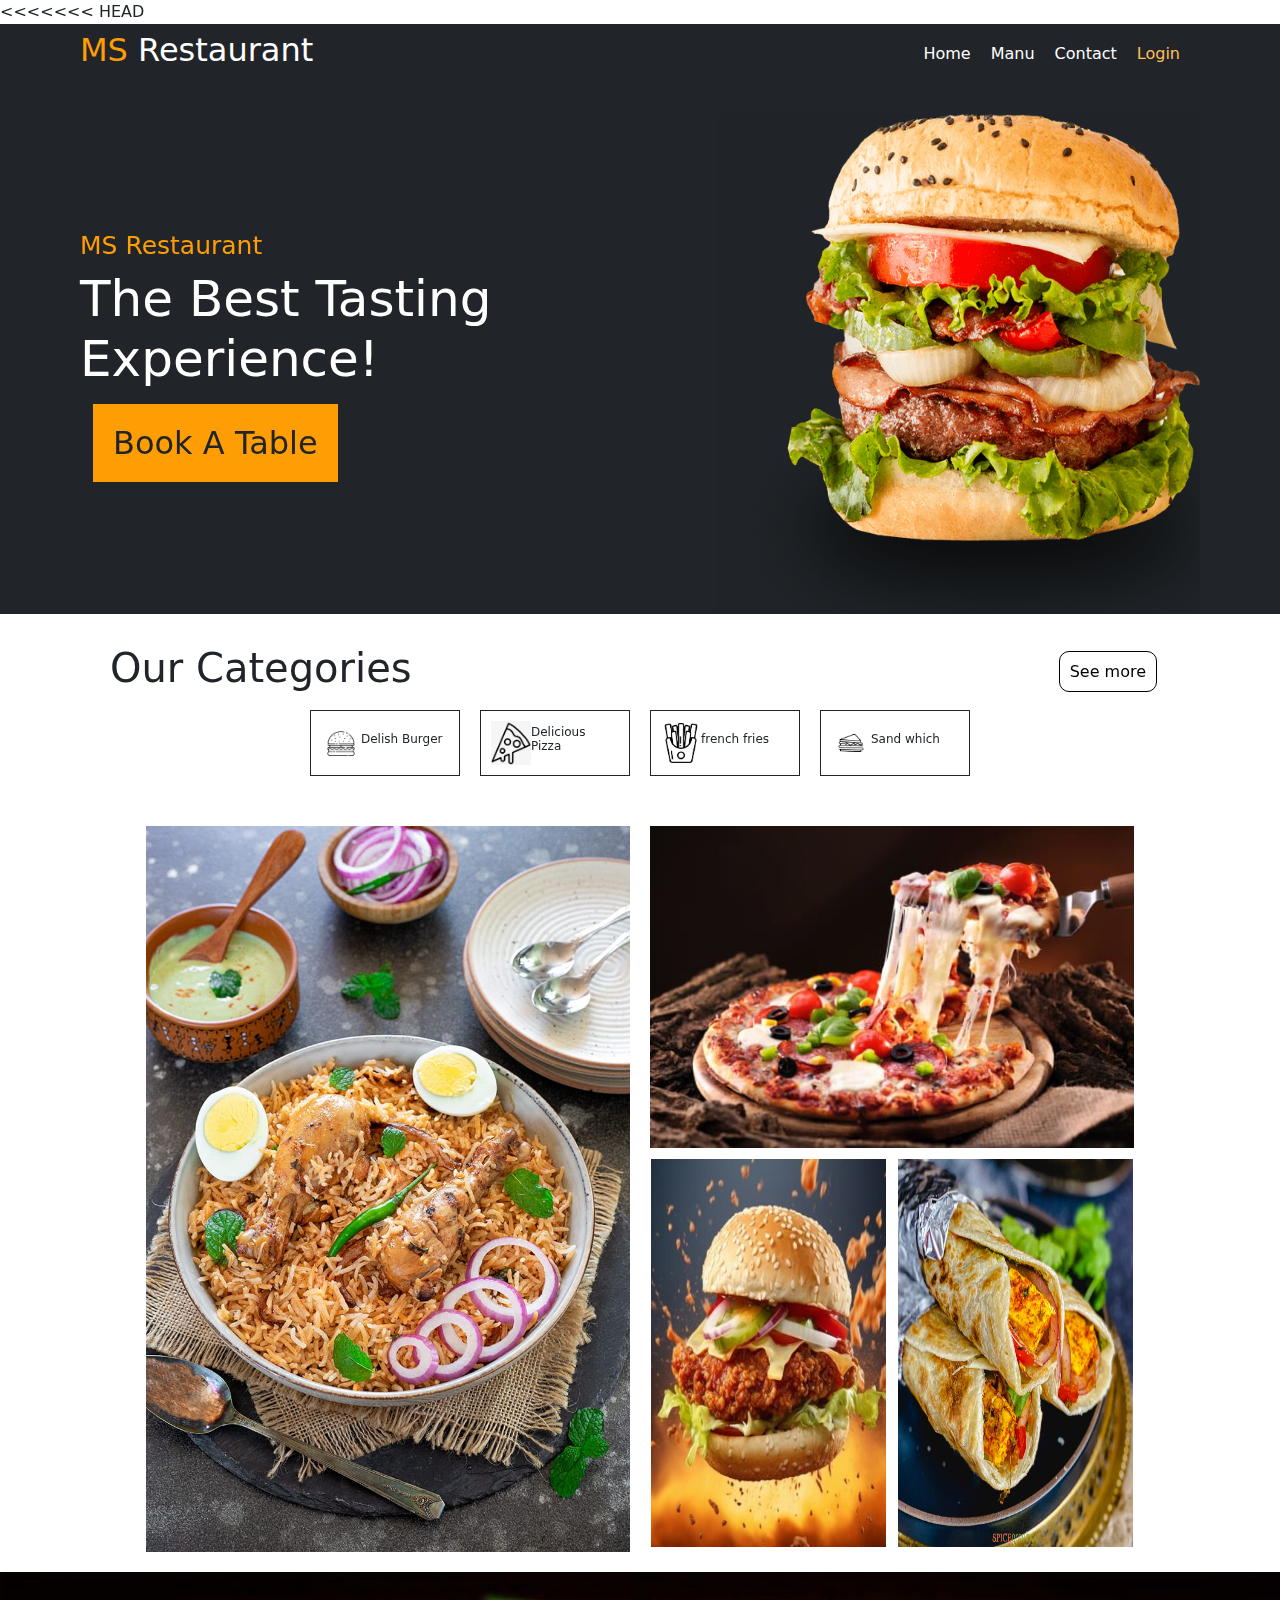
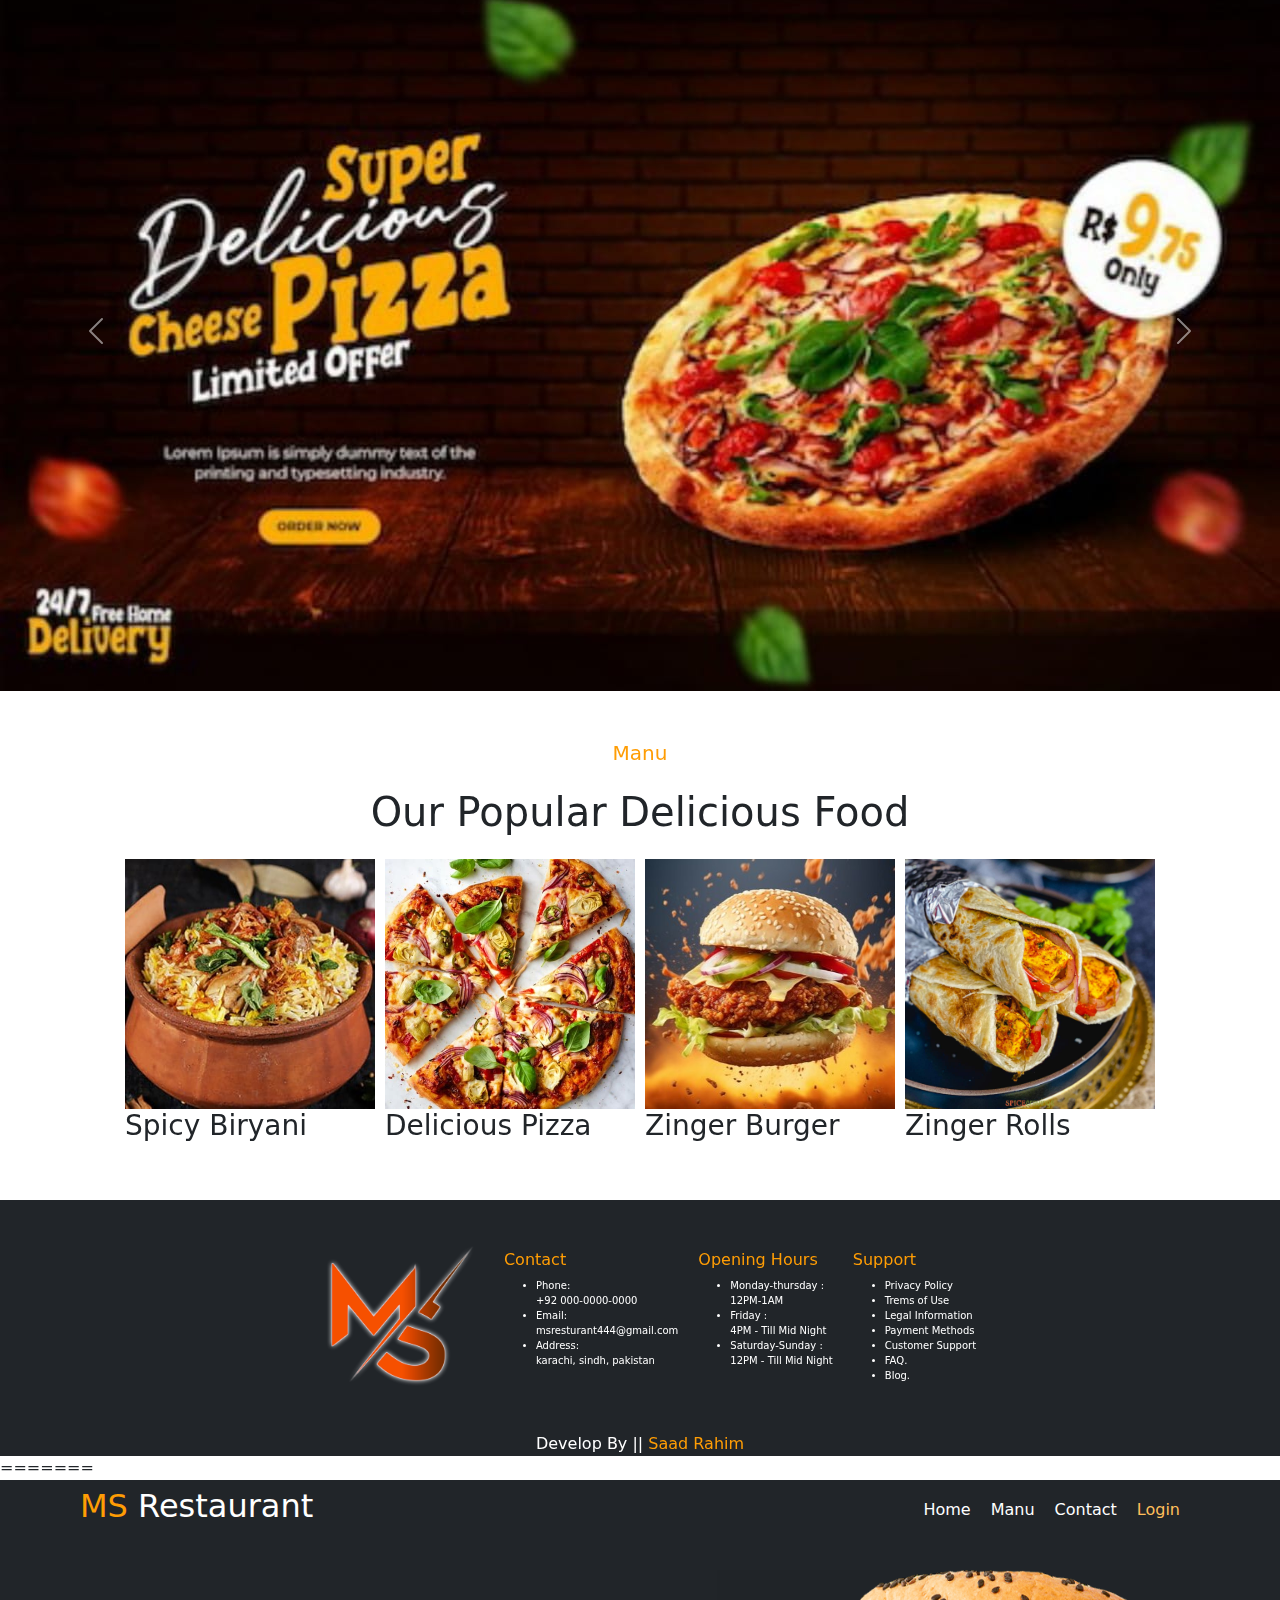
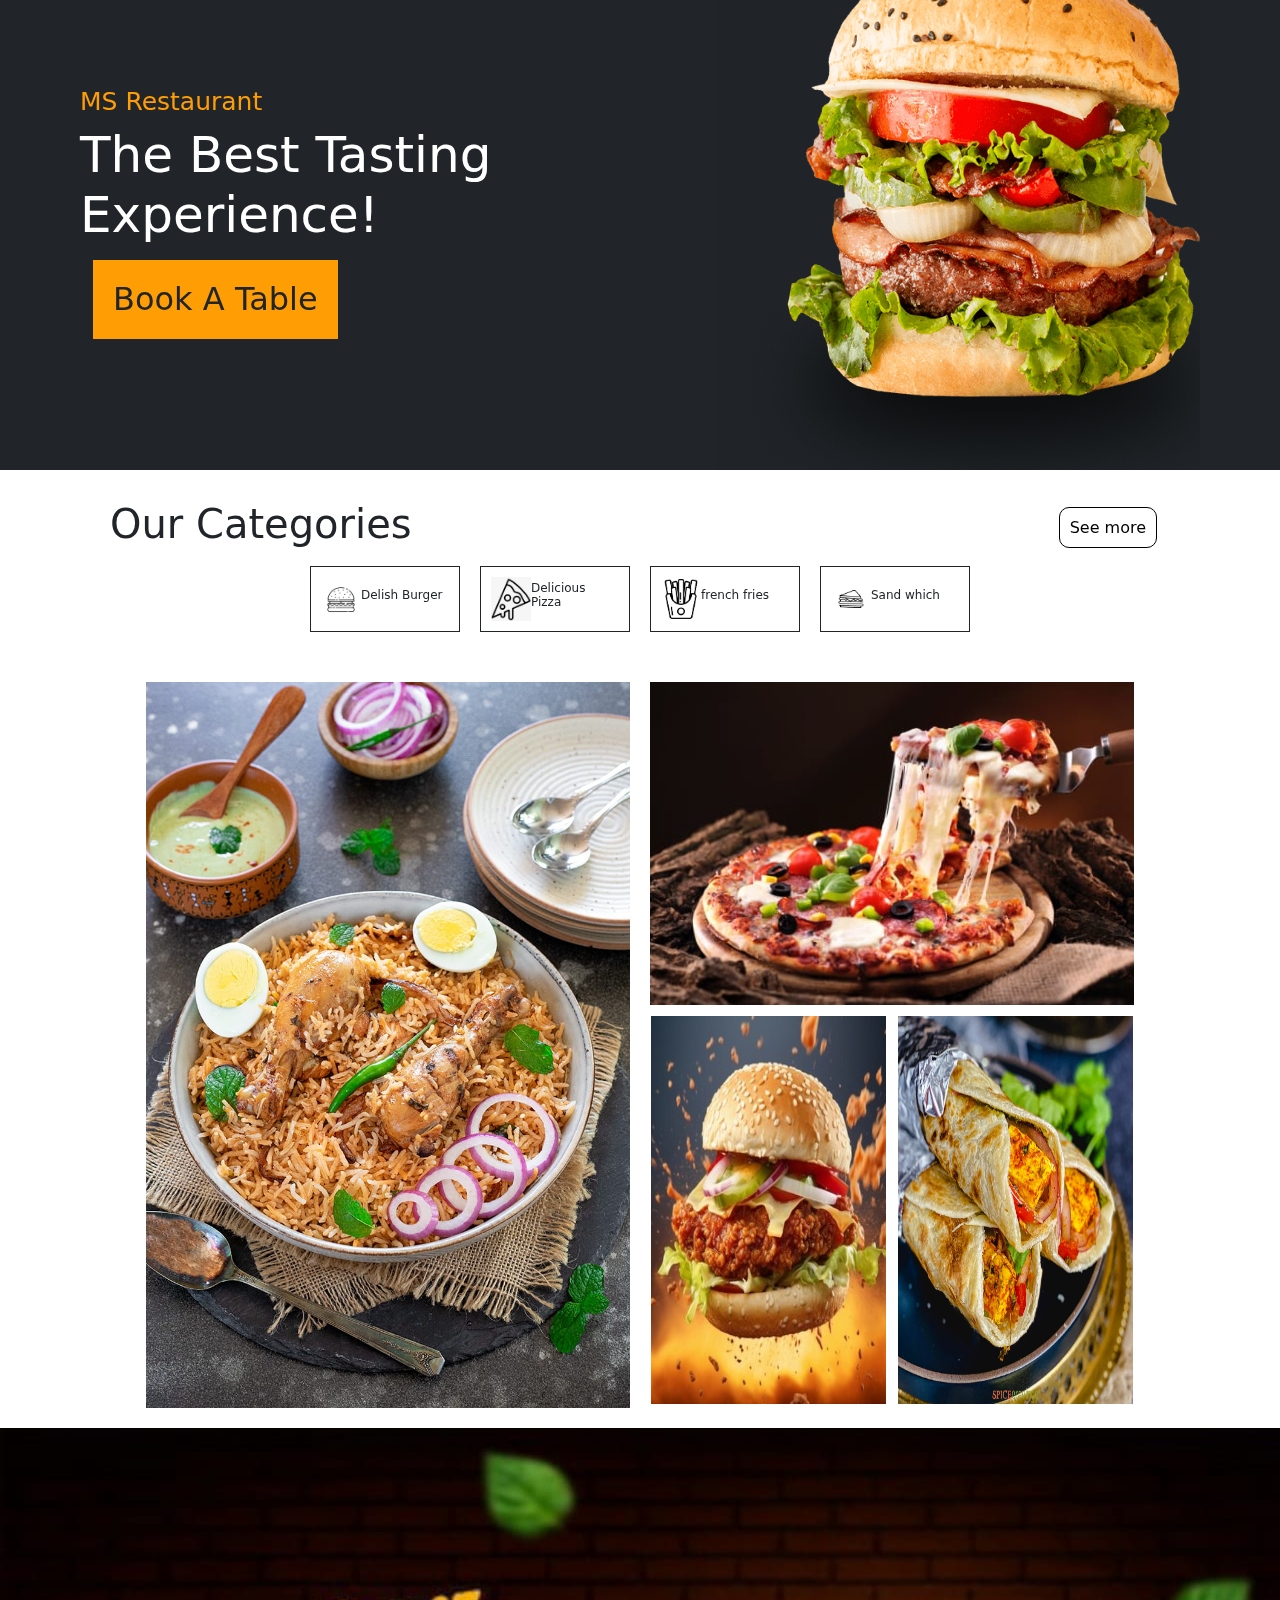
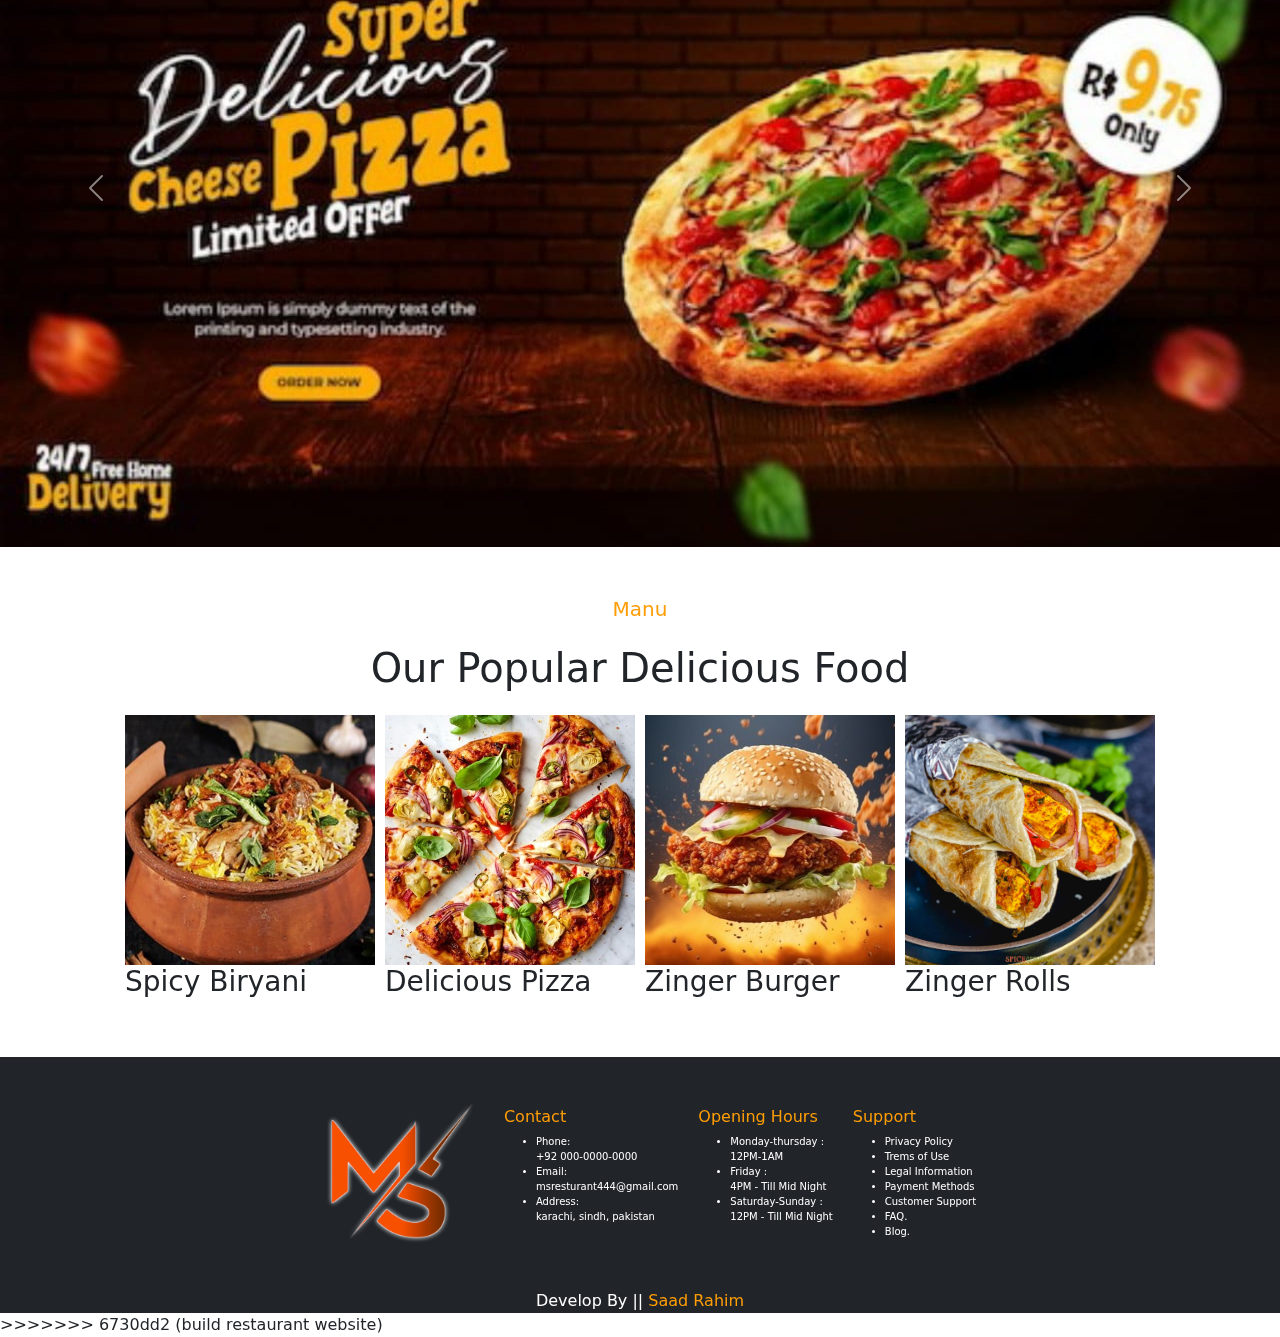
<file: index.html>
<<<<<<< HEAD
<!DOCTYPE html>
<html lang="en">
<head>
    <meta charset="UTF-8">
    <meta name="viewport" content="width=device-width, initial-scale=1.0">
    <title>MS Restaurant</title>
    <link rel="stylesheet" href="style.css">
    <link rel="stylesheet" href="bootstrap.min.css">
</head>
<body>
  
    <div class="header1">
        <nav class="navbar1">
          <div class="logo">
            <!-- <img src="logo.png" alt=""> -->
            <h1><span id="ms">MS</span> Restaurant</h1>
          </div>
          <ul class="nav-list">
            <li><a href="#">Home</a></li>
            <li><a href="./manu/manu.html">Manu</a></li>
            <li><a href="#">Contact</a></li>
            <li><a href="./My-food-foam/login.html" id="login">Login</a></li>
          </ul>
          <div class="burger-menu">&#9776;</div>
        </nav>
      </div>
    <div class="bg-image">
        <div class="text">
            <h3>MS Restaurant</h3>
            <h1>The Best Tasting Experience!</h1>
            <div class="btn">
                <h2>Book A Table</h2>
            </div>
        </div>
        <div class="image">
            <img src="./image/hero-banner.png" alt="">
        </div>
    </div>
    <!--hero section-->
    <div class="cantainer">
      <div class="contant">
        <div class="text1">
          <h1>Our Categories</h1>
        </div>
        <div class="btn">
          <a href="./manu/manu.html">See more</a>
        </div>
      </div>
     <div class="card-row">
      <div class="card1">
        <div class="card-img1">
          <img src="./image/burger icon.jpg" alt="">
        </div>
        <div class="card-text1">
          <h4>Delish Burger</h4>
        </div>
      </div>

      <div class="card1">
        <div class="card-img1">
          <img src="./image/piza icon.jpg" alt="">
        </div>
        <div class="card-text1">
          <h4>Delicious Pizza</h4>
        </div>
      </div>

      <div class="card1">
        <div class="card-img1">
          <img src="./image/frise icon.png" alt="">
        </div>
        <div class="card-text1">
          <h4>french fries</h4>
        </div>
      </div>

      <div class="card1">
        <div class="card-img1">
          <img src="./image/sandwhich.png" alt="">
        </div>
        <div class="card-text1">
          <h4>Sand which</h4>
        </div>
      </div>
     </div> 
    </div>
    
    <!--grid section-->
    <div class="parent-contaner">
      <div class="leftside">
        <img src="./image/biryani.jpeg" alt="" width="100%">
      </div>
      <div class="rightside">
        <div class="top">
          <img src="./image/pizza.jpeg" alt="" width="100%" >
        </div>
        <div class="bottom">
          <div class="bot1">
            <img src="./image/burger.jpg" alt="" width="100%" height="165%">
          </div>
          <div class="bot2">
            <img src="./image/roll.jpeg" alt="" width="100%"  height="165%">
          </div>
        </div>
      </div>
    </div>

    <!--banner section-->
    <div id="carouselExampleInterval" class="carousel slide" data-bs-ride="carousel">
      <div class="carousel-inner">
        <div class="carousel-item active" data-bs-interval="10000">
          <img src="./image/banner1.jpeg" class="d-block w-100" alt="...">
        </div>
        <div class="carousel-item" data-bs-interval="2000">
          <img src="./image/banner2.jpeg" class="d-block w-100" alt="...">
        </div>
        <div class="carousel-item">
          <img src="./image/banner3.jpeg" class="d-block w-100" alt="...">
        </div>
        <div class="carousel-item">
          <img src="./image/banner4.jpeg" class="d-block w-100" alt="...">
        </div>
      </div>
      <button class="carousel-control-prev" type="button" data-bs-target="#carouselExampleInterval" data-bs-slide="prev">
        <span class="carousel-control-prev-icon" aria-hidden="true"></span>
        <span class="visually-hidden">Previous</span>
      </button>
      <button class="carousel-control-next" type="button" data-bs-target="#carouselExampleInterval" data-bs-slide="next">
        <span class="carousel-control-next-icon" aria-hidden="true"></span>
        <span class="visually-hidden">Next</span>
      </button>
    </div>
    <!-- cards -->
<div class="row-cantainer">
  <h5>Manu</h5>
  <h1>Our Popular Delicious Food</h1>
    <div class="row1">
      <div class="card2">
        <div class="card-img2">
          <img src="./image/biryanicard.jpg" alt="">
        </div>
        <div class="card-text2">
          <h3>Spicy Biryani</h3>
        </div>
      </div>
      <div class="card2">
        <div class="card-img2">
          <img src="./image/pizza card.jpeg" alt="">
        </div>
        <div class="card-text2">
          <h3>Delicious Pizza</h3>
        </div>
      </div>
      <div class="card2">
        <div class="card-img2">
          <img src="./image/burger.jpg" alt="">
        </div>
        <div class="card-text2">
          <h3>Zinger Burger</h3>
        </div>
      </div>
      <div class="card2">
        <div class="card-img2">
          <img src="./image/roll.jpeg" alt="">
        </div>
        <div class="card-text2">
          <h3>Zinger Rolls</h3>
        </div>
      </div>
    </div>
  </div>

    <!-- footer section -->
    <div class="footer">
      <div class="foot-img">
        <img src="./image/logo.png" alt="" style="width: 100%;">
      </div>
      <div class="contact-footer">
        <h2>Contact</h2>
        <ul>
          <li>Phone: <br> +92 000-0000-0000</li>
          <li>Email: <br> msresturant444@gmail.com</li>
          <li>Address: <br> karachi, sindh, pakistan</li>
        </ul>
      </div>
      <div class="openhour">
        <h2>Opening Hours</h2>
        <ul>
          <li>Monday-thursday : <br> 12PM-1AM</li>
          <li>Friday : <br> 4PM - Till Mid Night</li>
          <li>Saturday-Sunday : <br> 12PM - Till Mid Night</li>
        </ul>
      </div>
      <div class="support">
        <h2>Support</h2>
        <ul>
          <li>Privacy Policy</li>
          <li>Trems of Use</li>
          <li>Legal Information</li>
          <li>Payment Methods</li>
          <li>Customer Support</li>
          <li>FAQ.</li>
          <li>Blog.</li>
        </ul>

      </div>
    </div>
    <div>
      <p id="para">Develop By || <span id="ms">Saad Rahim</span></p>
    </div>

<script> document.addEventListener('DOMContentLoaded', function () {
  const burgerMenu = document.querySelector('.burger-menu');
  const navList = document.querySelector('.nav-list');

  burgerMenu.addEventListener('click', function () {
    navList.classList.toggle('show');
   });
 });</script>

    <script src="bootstrap.js"></script>
</body>
=======
<!DOCTYPE html>
<html lang="en">
<head>
    <meta charset="UTF-8">
    <meta name="viewport" content="width=device-width, initial-scale=1.0">
    <title>MS Restaurant</title>
    <link rel="stylesheet" href="style.css">
    <link rel="stylesheet" href="bootstrap.min.css">
</head>
<body>
  
    <div class="header1">
        <nav class="navbar1">
          <div class="logo">
            <!-- <img src="logo.png" alt=""> -->
            <h1><span id="ms">MS</span> Restaurant</h1>
          </div>
          <ul class="nav-list">
            <li><a href="#">Home</a></li>
            <li><a href="./manu/manu.html">Manu</a></li>
            <li><a href="#">Contact</a></li>
            <li><a href="./My-food-foam/login.html" id="login">Login</a></li>
          </ul>
          <div class="burger-menu">&#9776;</div>
        </nav>
      </div>
    <div class="bg-image">
        <div class="text">
            <h3>MS Restaurant</h3>
            <h1>The Best Tasting Experience!</h1>
            <div class="btn">
                <h2>Book A Table</h2>
            </div>
        </div>
        <div class="image">
            <img src="./image/hero-banner.png" alt="">
        </div>
    </div>
    <!--hero section-->
    <div class="cantainer">
      <div class="contant">
        <div class="text1">
          <h1>Our Categories</h1>
        </div>
        <div class="btn">
          <a href="./manu/manu.html">See more</a>
        </div>
      </div>
     <div class="card-row">
      <div class="card1">
        <div class="card-img1">
          <img src="./image/burger icon.jpg" alt="">
        </div>
        <div class="card-text1">
          <h4>Delish Burger</h4>
        </div>
      </div>

      <div class="card1">
        <div class="card-img1">
          <img src="./image/piza icon.jpg" alt="">
        </div>
        <div class="card-text1">
          <h4>Delicious Pizza</h4>
        </div>
      </div>

      <div class="card1">
        <div class="card-img1">
          <img src="./image/frise icon.png" alt="">
        </div>
        <div class="card-text1">
          <h4>french fries</h4>
        </div>
      </div>

      <div class="card1">
        <div class="card-img1">
          <img src="./image/sandwhich.png" alt="">
        </div>
        <div class="card-text1">
          <h4>Sand which</h4>
        </div>
      </div>
     </div> 
    </div>
    
    <!--grid section-->
    <div class="parent-contaner">
      <div class="leftside">
        <img src="./image/biryani.jpeg" alt="" width="100%">
      </div>
      <div class="rightside">
        <div class="top">
          <img src="./image/pizza.jpeg" alt="" width="100%" >
        </div>
        <div class="bottom">
          <div class="bot1">
            <img src="./image/burger.jpg" alt="" width="100%" height="165%">
          </div>
          <div class="bot2">
            <img src="./image/roll.jpeg" alt="" width="100%"  height="165%">
          </div>
        </div>
      </div>
    </div>

    <!--banner section-->
    <div id="carouselExampleInterval" class="carousel slide" data-bs-ride="carousel">
      <div class="carousel-inner">
        <div class="carousel-item active" data-bs-interval="10000">
          <img src="./image/banner1.jpeg" class="d-block w-100" alt="...">
        </div>
        <div class="carousel-item" data-bs-interval="2000">
          <img src="./image/banner2.jpeg" class="d-block w-100" alt="...">
        </div>
        <div class="carousel-item">
          <img src="./image/banner3.jpeg" class="d-block w-100" alt="...">
        </div>
        <div class="carousel-item">
          <img src="./image/banner4.jpeg" class="d-block w-100" alt="...">
        </div>
      </div>
      <button class="carousel-control-prev" type="button" data-bs-target="#carouselExampleInterval" data-bs-slide="prev">
        <span class="carousel-control-prev-icon" aria-hidden="true"></span>
        <span class="visually-hidden">Previous</span>
      </button>
      <button class="carousel-control-next" type="button" data-bs-target="#carouselExampleInterval" data-bs-slide="next">
        <span class="carousel-control-next-icon" aria-hidden="true"></span>
        <span class="visually-hidden">Next</span>
      </button>
    </div>
    <!-- cards -->
<div class="row-cantainer">
  <h5>Manu</h5>
  <h1>Our Popular Delicious Food</h1>
    <div class="row1">
      <div class="card2">
        <div class="card-img2">
          <img src="./image/biryanicard.jpg" alt="">
        </div>
        <div class="card-text2">
          <h3>Spicy Biryani</h3>
        </div>
      </div>
      <div class="card2">
        <div class="card-img2">
          <img src="./image/pizza card.jpeg" alt="">
        </div>
        <div class="card-text2">
          <h3>Delicious Pizza</h3>
        </div>
      </div>
      <div class="card2">
        <div class="card-img2">
          <img src="./image/burger.jpg" alt="">
        </div>
        <div class="card-text2">
          <h3>Zinger Burger</h3>
        </div>
      </div>
      <div class="card2">
        <div class="card-img2">
          <img src="./image/roll.jpeg" alt="">
        </div>
        <div class="card-text2">
          <h3>Zinger Rolls</h3>
        </div>
      </div>
    </div>
  </div>

    <!-- footer section -->
    <div class="footer">
      <div class="foot-img">
        <img src="./image/logo.png" alt="" style="width: 100%;">
      </div>
      <div class="contact-footer">
        <h2>Contact</h2>
        <ul>
          <li>Phone: <br> +92 000-0000-0000</li>
          <li>Email: <br> msresturant444@gmail.com</li>
          <li>Address: <br> karachi, sindh, pakistan</li>
        </ul>
      </div>
      <div class="openhour">
        <h2>Opening Hours</h2>
        <ul>
          <li>Monday-thursday : <br> 12PM-1AM</li>
          <li>Friday : <br> 4PM - Till Mid Night</li>
          <li>Saturday-Sunday : <br> 12PM - Till Mid Night</li>
        </ul>
      </div>
      <div class="support">
        <h2>Support</h2>
        <ul>
          <li>Privacy Policy</li>
          <li>Trems of Use</li>
          <li>Legal Information</li>
          <li>Payment Methods</li>
          <li>Customer Support</li>
          <li>FAQ.</li>
          <li>Blog.</li>
        </ul>

      </div>
    </div>
    <div>
      <p id="para">Develop By || <span id="ms">Saad Rahim</span></p>
    </div>

<script> document.addEventListener('DOMContentLoaded', function () {
  const burgerMenu = document.querySelector('.burger-menu');
  const navList = document.querySelector('.nav-list');

  burgerMenu.addEventListener('click', function () {
    navList.classList.toggle('show');
   });
 });</script>

    <script src="bootstrap.js"></script>
</body>
>>>>>>> 6730dd2 (build restaurant website)
</html>
</file>
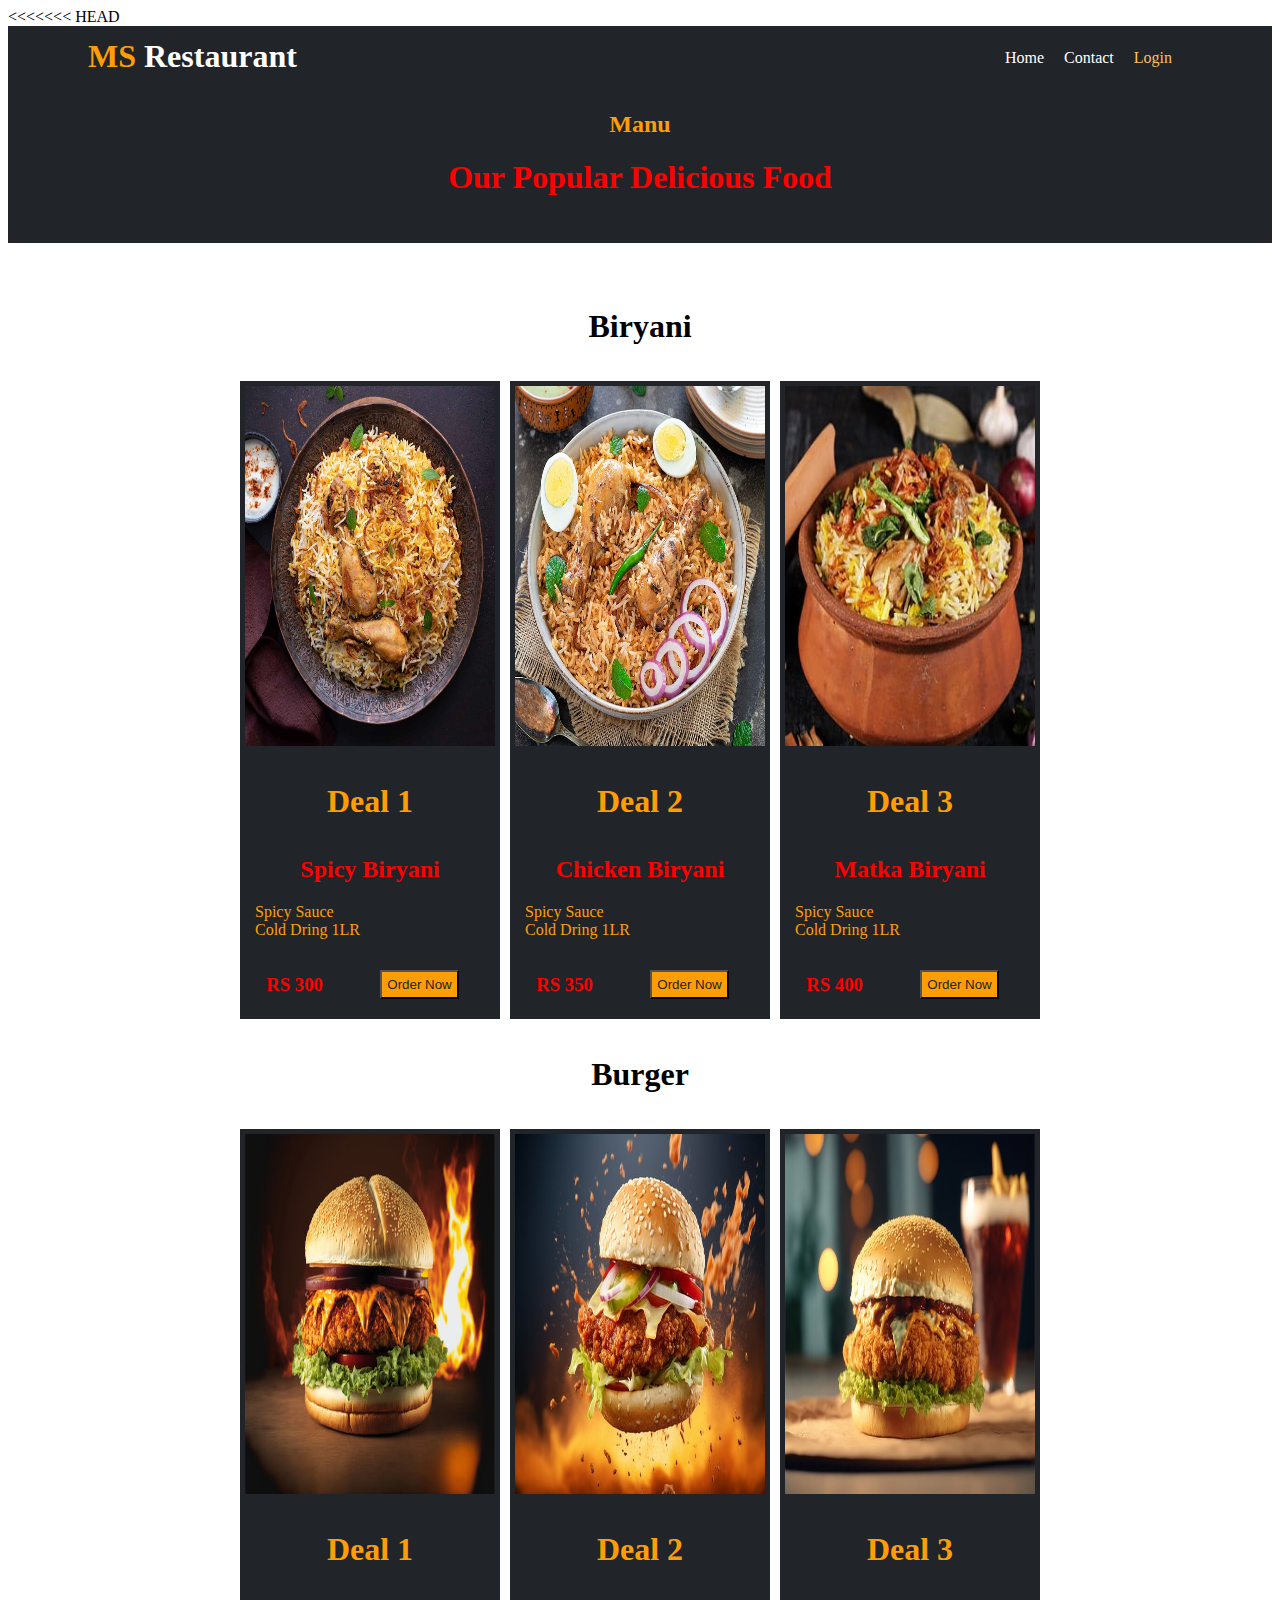
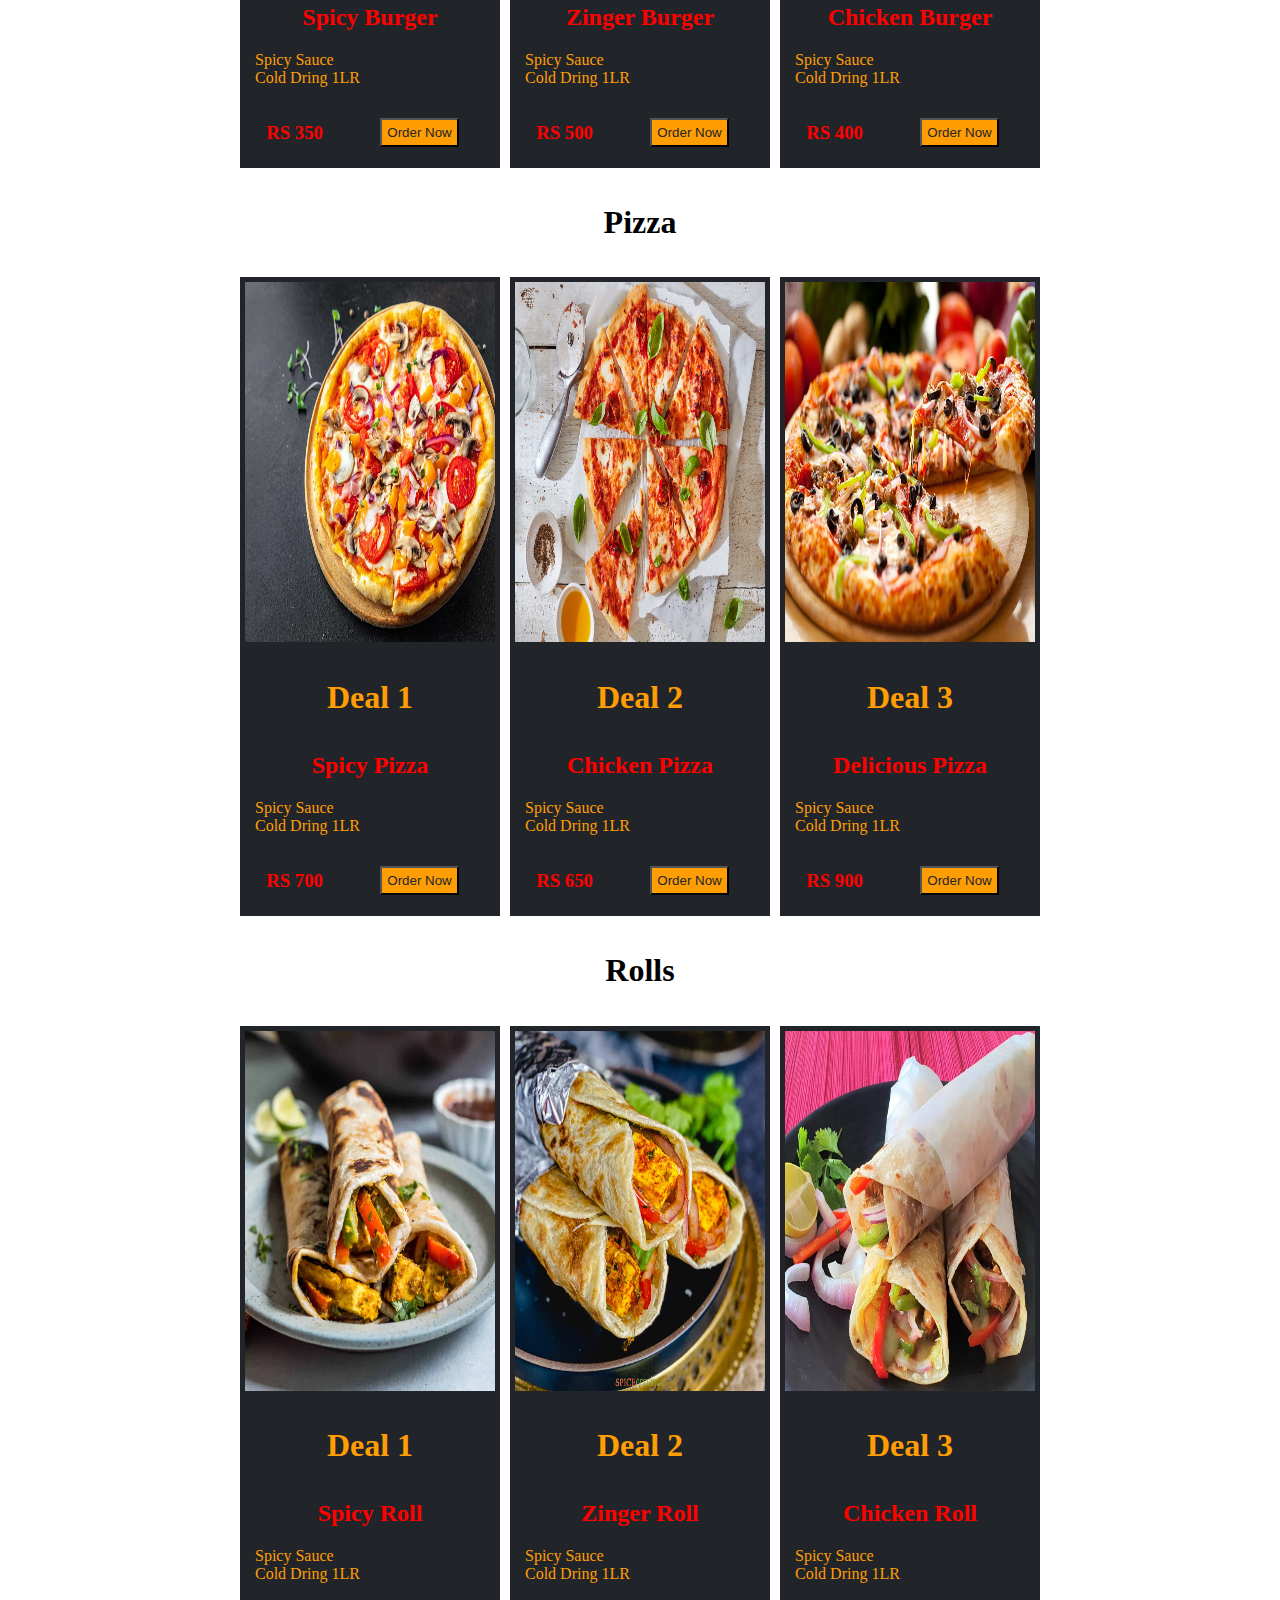
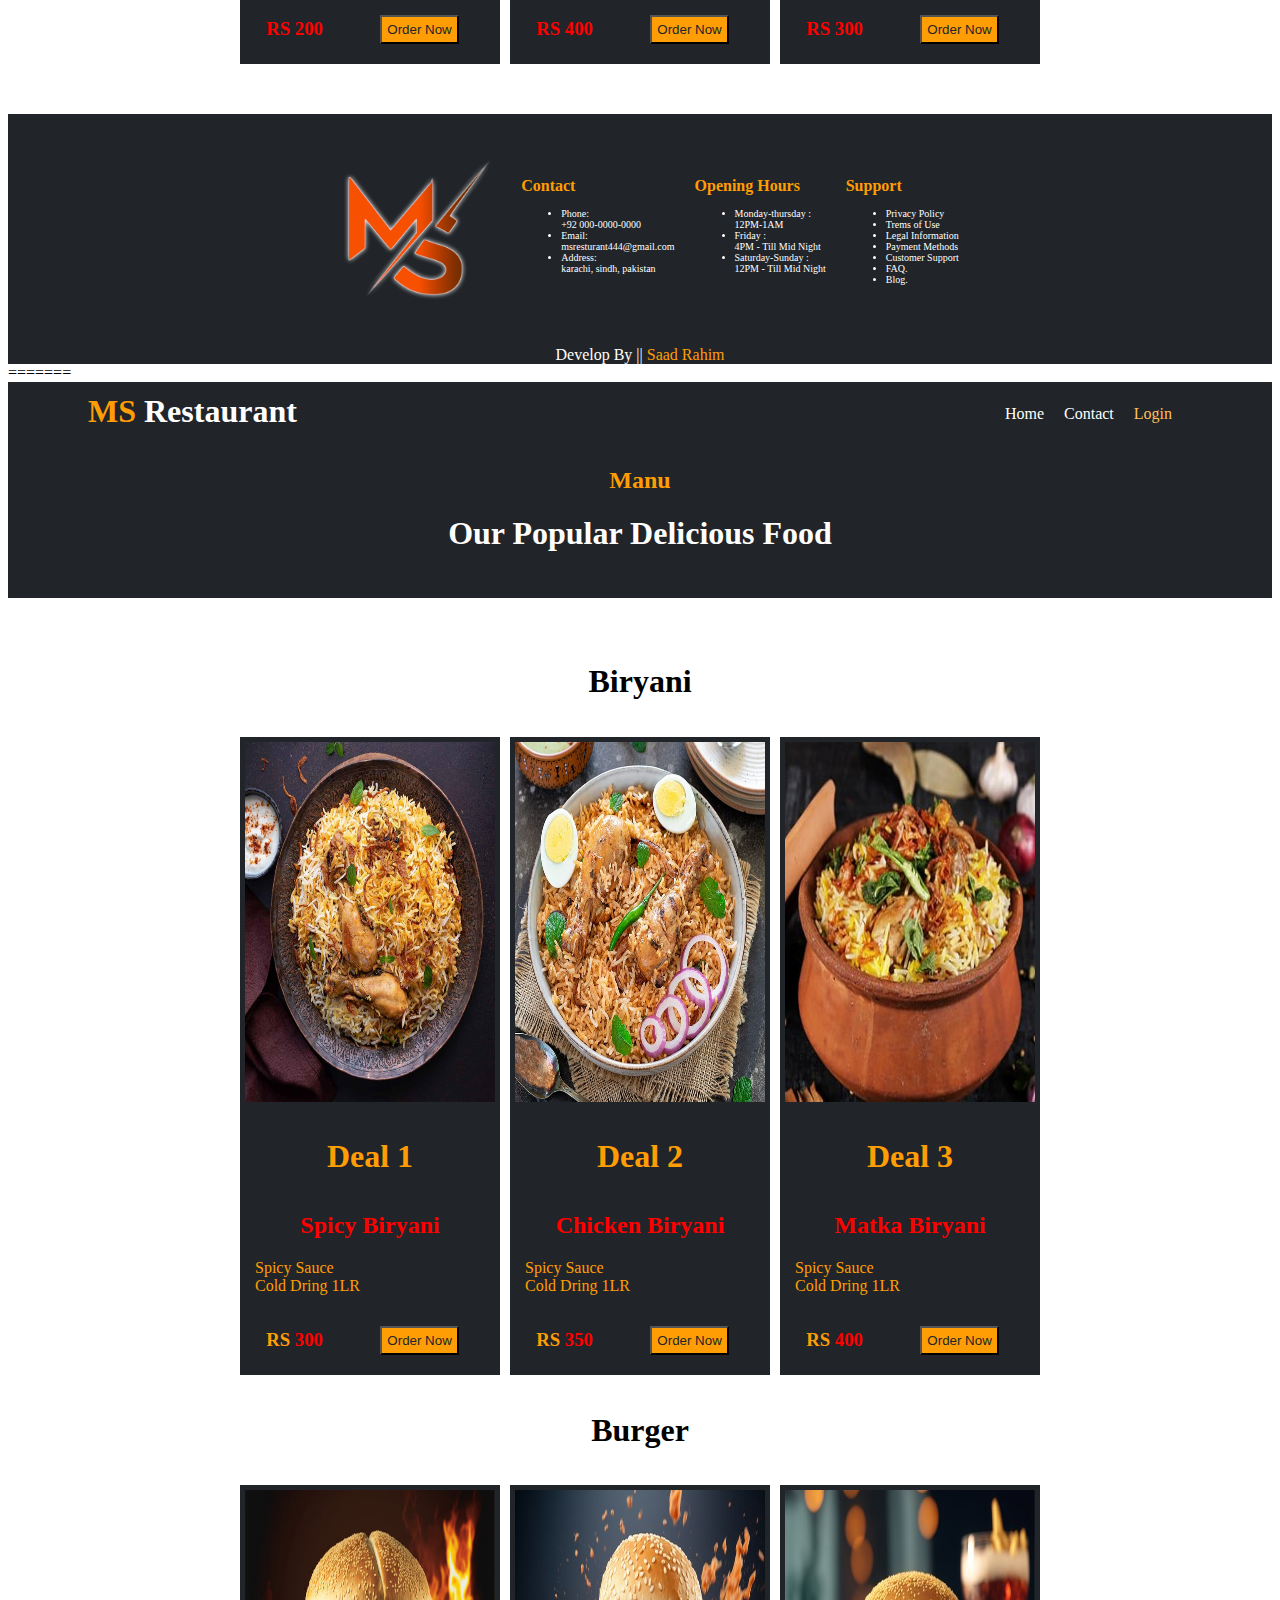
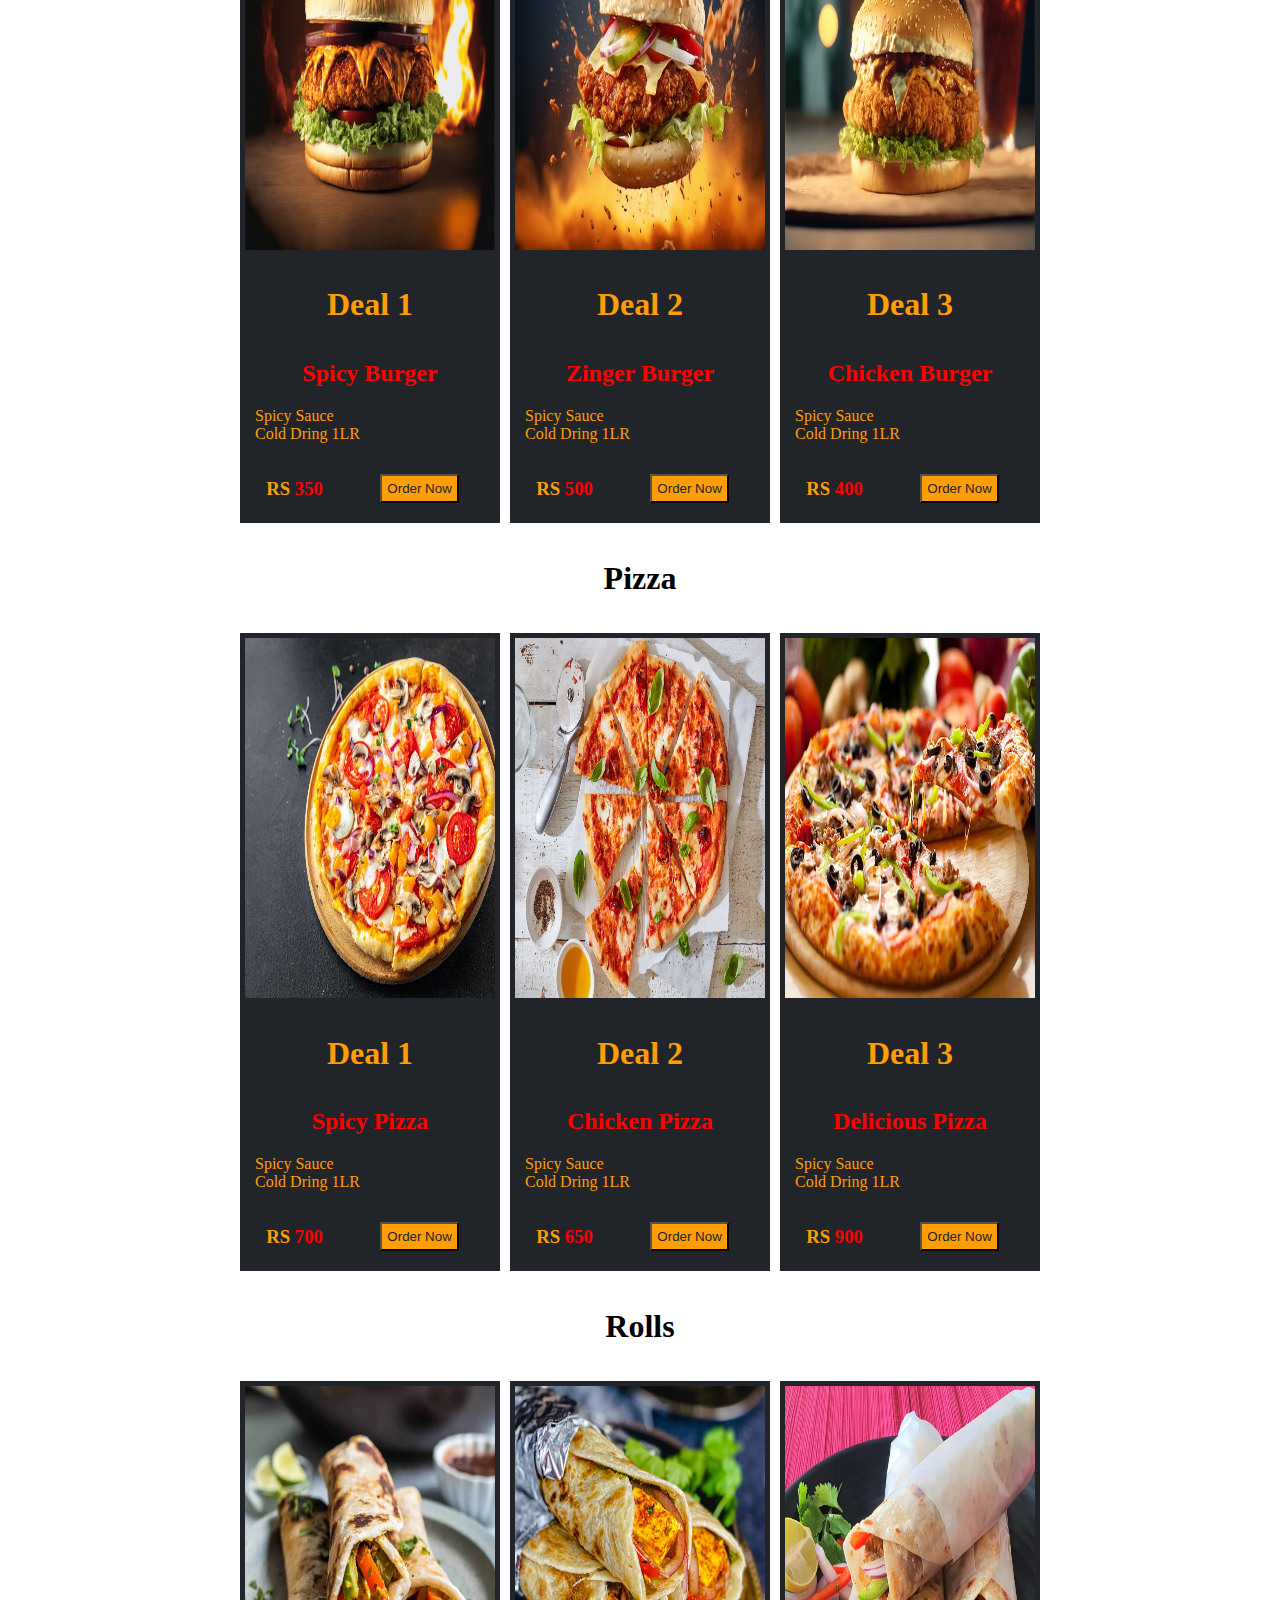
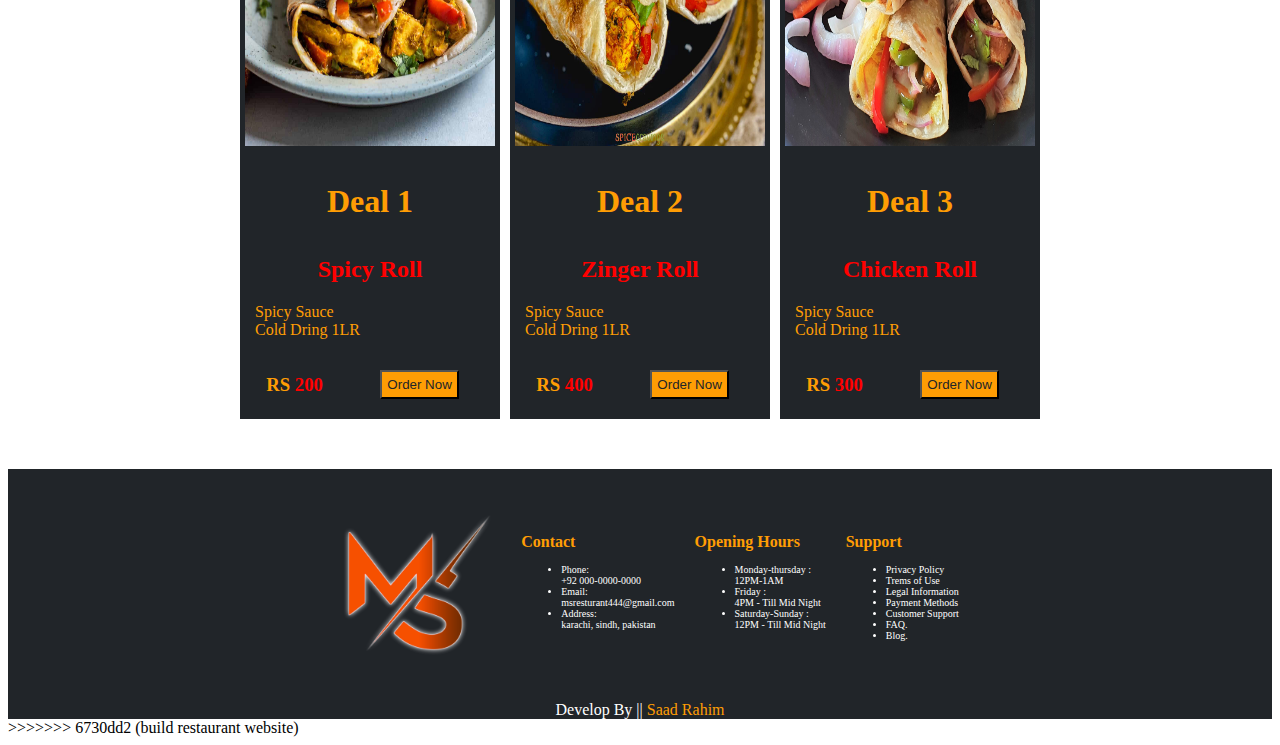
<file: manu/manu.html>
<<<<<<< HEAD
<!DOCTYPE html>
<html lang="en">
<head>
    <meta charset="UTF-8">
    <meta name="viewport" content="width=device-width, initial-scale=1.0">
    <title>Manu</title>
    <link rel="stylesheet" href="manu.css">
    <link rel="stylesheet" href="../bootstrap.js">
</head>
<body>

  <div class="header1">
    <nav class="navbar1">
      <div class="logo">
        <h1><span id="ms">MS</span> Restaurant</h1>
      </div>
      <ul class="nav-list">
        <li><a href="../index.html">Home</a></li>
        <!-- <li><a href="./manu/manu.html">Manu</a></li> -->
        <li><a href="#">Contact</a></li>
        <li><a href="../My-food-foam/login.html" id="login">Login</a></li>
      </ul>
      <div class="burger-menu">&#9776;</div>
    </nav>
  </div>

  <div class="text">
    <h2 style="color: #ff9d04;">Manu</h2>
    <h1 style="color: red;">Our Popular Delicious Food</h1>
  </div>
      <div class="row-cantainer">   
        <h1>Biryani</h1>
          <div class="row1">
            <div class="card1">
              <div class="card-img2">
                <img src="../image/biryani1.jpg" alt="">
              </div>
              <div class="card-text2">
                <h1>Deal 1</h1>
                <h2>Spicy Biryani</h2>
                <p>Spicy Sauce <br> Cold Dring 1LR</p>
              </div>
              <div class="order">
                <div class="price">
                  <h3>RS 300</h3>
                </div>
                <div class="card-btn">
                  <input type="button" value="Order Now">
                </div>
              </div>
            </div>

            <div class="card2">
              <div class="card-img2">
                <img src="../image/biryani2.jpeg" alt="">
              </div>
              <div class="card-text2">
                <h1>Deal 2</h1>
                <h2>Chicken Biryani</h2>
                <p>Spicy Sauce <br> Cold Dring 1LR</p>
              </div>
              <div class="order">
                <div class="price">
                  <h3>RS 350</h3>
                </div>
                <div class="card-btn">
                  <input type="button" value="Order Now">
                </div>
              </div>
            </div>

            <div class="card3">
              <div class="card-img2">
                <img src="../image/biryani3.jpg" alt="">
              </div>
              <div class="card-text2">
                <h1>Deal 3</h1>
                <h2>Matka Biryani</h2>
                <p>Spicy Sauce <br> Cold Dring 1LR</p>
              </div>
              <div class="order">
                <div class="price">
                  <h3>RS 400</h3>
                </div>
                <div class="card-btn">
                  <input type="button" value="Order Now">
                </div>
              </div>
            </div>
          </div>
        

        <h1>Burger</h1>
        <div class="row1">
          <div class="card1">
            <div class="card-img2">
              <img src="../image/burger1.jpeg" alt="">
            </div>
            <div class="card-text2">
              <h1>Deal 1</h1>
              <h2>Spicy Burger</h2>
              <p>Spicy Sauce <br> Cold Dring 1LR</p>
            </div>
            <div class="order">
              <div class="price">
                <h3>RS 350</h3>
              </div>
              <div class="card-btn">
                <input type="button" value="Order Now">
              </div>
            </div>
          </div>

          <div class="card2">
            <div class="card-img2">
              <img src="../image/burger2.jpeg" alt="">
            </div>
            <div class="card-text2">
              <h1>Deal 2</h1>
              <h2>Zinger Burger</h2>
              <p>Spicy Sauce <br> Cold Dring 1LR</p>
            </div>
            <div class="order">
              <div class="price">
                <h3>RS 500</h3>
              </div>
              <div class="card-btn">
                <input type="button" value="Order Now">
              </div>
            </div>
          </div>

          <div class="card3">
            <div class="card-img2">
              <img src="../image/burger3.jpeg" alt="">
            </div>
            <div class="card-text2">
              <h1>Deal 3</h1>
              <h2>Chicken Burger</h2>
              <p>Spicy Sauce <br> Cold Dring 1LR</p>
            </div>
            <div class="order">
              <div class="price">
                <h3>RS 400</h3>
              </div>
              <div class="card-btn">
                <input type="button" value="Order Now">
              </div>
            </div>
          </div>
        </div>
        
        <h1>Pizza</h1>
        <div class="row1">
          <div class="card1">
            <div class="card-img2">
              <img src="../image/pizza1.webp" alt="">
            </div>
            <div class="card-text2">
              <h1>Deal 1</h1>
              <h2>Spicy Pizza</h2>
              <p>Spicy Sauce <br> Cold Dring 1LR</p>
            </div>
            <div class="order">
              <div class="price">
                <h3>RS 700</h3>
              </div>
              <div class="card-btn">
                <input type="button" value="Order Now">
              </div>
            </div>
          </div>

          <div class="card2">
            <div class="card-img2">
              <img src="../image/pizza2.jpg" alt="">
            </div>
            <div class="card-text2">
              <h1>Deal 2</h1>
              <h2>Chicken Pizza</h2>
              <p>Spicy Sauce <br> Cold Dring 1LR</p>
            </div>
            <div class="order">
              <div class="price">
                <h3>RS 650</h3>
              </div>
              <div class="card-btn">
                <input type="button" value="Order Now">
              </div>
            </div>
          </div>

          <div class="card3">
            <div class="card-img2">
              <img src="../image/pizza3.jfif" alt="">
            </div>
            <div class="card-text2">
              <h1>Deal 3</h1>
              <h2>Delicious Pizza</h2>
              <p>Spicy Sauce <br> Cold Dring 1LR</p>
            </div>
            <div class="order">
              <div class="price">
                <h3>RS 900</h3>
              </div>
              <div class="card-btn">
                <input type="button" value="Order Now">
              </div>
            </div>
          </div>
        </div>

        <h1>Rolls</h1>
        <div class="row1">
          <div class="card1">
            <div class="card-img2">
              <img src="../image/roll1.jpg" alt="">
            </div>
            <div class="card-text2">
              <h1>Deal 1</h1>
              <h2>Spicy Roll</h2>
              <p>Spicy Sauce <br> Cold Dring 1LR</p>
            </div>
            <div class="order">
              <div class="price">
                <h3>RS 200</h3>
              </div>
              <div class="card-btn">
                <input type="button" value="Order Now">
              </div>
            </div>
          </div>

          <div class="card2">
            <div class="card-img2">
              <img src="../image/roll2.jpg" alt="">
            </div>
            <div class="card-text2">
              <h1>Deal 2</h1>
              <h2>Zinger Roll</h2>
              <p>Spicy Sauce <br> Cold Dring 1LR</p>
            </div>
            <div class="order">
              <div class="price">
                <h3>RS 400</h3>
              </div>
              <div class="card-btn">
                <input type="button" value="Order Now">
              </div>
            </div>
          </div>

          <div class="card3">
            <div class="card-img2">
              <img src="../image/roll3.jpg" alt="">
            </div>
            <div class="card-text2">
              <h1>Deal 3</h1>
              <h2>Chicken Roll</h2>
              <p>Spicy Sauce <br> Cold Dring 1LR</p>
            </div>
            <div class="order">
              <div class="price">
                <h3>RS 300</h3>
              </div>
              <div class="card-btn">
                <input type="button" value="Order Now">
              </div>
            </div>
          </div>
        </div>
      </div>

      <!-- footer section -->
    <div class="footer">
      <div class="foot-img">
        <img src="../image/logo.png" alt="" style="width: 100%;">
      </div>
      <div class="contact-footer">
        <h2>Contact</h2>
        <ul>
          <li>Phone: <br> +92 000-0000-0000</li>
          <li>Email: <br> msresturant444@gmail.com</li>
          <li>Address: <br> karachi, sindh, pakistan</li>
        </ul>
      </div>
      <div class="openhour">
        <h2>Opening Hours</h2>
        <ul>
          <li>Monday-thursday : <br> 12PM-1AM</li>
          <li>Friday : <br> 4PM - Till Mid Night</li>
          <li>Saturday-Sunday : <br> 12PM - Till Mid Night</li>
        </ul>
      </div>
      <div class="support">
        <h2>Support</h2>
        <ul>
          <li>Privacy Policy</li>
          <li>Trems of Use</li>
          <li>Legal Information</li>
          <li>Payment Methods</li>
          <li>Customer Support</li>
          <li>FAQ.</li>
          <li>Blog.</li>
        </ul>

      </div>
    </div>
    <div>
      <p id="para">Develop By || <span id="ms">Saad Rahim</span></p>
    </div>

      <script> document.addEventListener('DOMContentLoaded', function () {
        const burgerMenu = document.querySelector('.burger-menu');
        const navList = document.querySelector('.nav-list');
      
        burgerMenu.addEventListener('click', function () {
          navList.classList.toggle('show');
         });
       });</script>
</body>
=======
<!DOCTYPE html>
<html lang="en">
<head>
    <meta charset="UTF-8">
    <meta name="viewport" content="width=device-width, initial-scale=1.0">
    <title>Manu</title>
    <link rel="stylesheet" href="manu.css">
    <link rel="stylesheet" href="../bootstrap.js">
</head>
<body>

  <div class="header1">
    <nav class="navbar1">
      <div class="logo">
        <h1><span id="ms">MS</span> Restaurant</h1>
      </div>
      <ul class="nav-list">
        <li><a href="../index.html">Home</a></li>
        <!-- <li><a href="./manu/manu.html">Manu</a></li> -->
        <li><a href="#">Contact</a></li>
        <li><a href="../My-food-foam/login.html" id="login">Login</a></li>
      </ul>
      <div class="burger-menu">&#9776;</div>
    </nav>
  </div>

  <div class="text">
    <h2 style="color: #ff9d04;">Manu</h2>
    <h1 style="color: white;">Our Popular Delicious Food</h1>
  </div>
      <div class="row-cantainer">   
        <h1>Biryani</h1>
          <div class="row1">
            <div class="card1">
              <div class="card-img2">
                <img src="../image/biryani1.jpg" alt="">
              </div>
              <div class="card-text2">
                <h1>Deal 1</h1>
                <h2>Spicy Biryani</h2>
                <p>Spicy Sauce <br> Cold Dring 1LR</p>
              </div>
              <div class="order">
                <div class="price">
                  <h3><span id="ms">RS</span> 300</h3>
                </div>
                <div class="card-btn">
                  <input type="button" value="Order Now">
                </div>
              </div>
            </div>

            <div class="card2">
              <div class="card-img2">
                <img src="../image/biryani2.jpeg" alt="">
              </div>
              <div class="card-text2">
                <h1>Deal 2</h1>
                <h2>Chicken Biryani</h2>
                <p>Spicy Sauce <br> Cold Dring 1LR</p>
              </div>
              <div class="order">
                <div class="price">
                  <h3><span id="ms">RS</span> 350</h3>
                </div>
                <div class="card-btn">
                  <input type="button" value="Order Now">
                </div>
              </div>
            </div>

            <div class="card3">
              <div class="card-img2">
                <img src="../image/biryani3.jpg" alt="">
              </div>
              <div class="card-text2">
                <h1>Deal 3</h1>
                <h2>Matka Biryani</h2>
                <p>Spicy Sauce <br> Cold Dring 1LR</p>
              </div>
              <div class="order">
                <div class="price">
                  <h3><span id="ms">RS</span> 400</h3>
                </div>
                <div class="card-btn">
                  <input type="button" value="Order Now">
                </div>
              </div>
            </div>
          </div>
        

        <h1>Burger</h1>
        <div class="row1">
          <div class="card1">
            <div class="card-img2">
              <img src="../image/burger1.jpeg" alt="">
            </div>
            <div class="card-text2">
              <h1>Deal 1</h1>
              <h2>Spicy Burger</h2>
              <p>Spicy Sauce <br> Cold Dring 1LR</p>
            </div>
            <div class="order">
              <div class="price">
                <h3><span id="ms">RS</span> 350</h3>
              </div>
              <div class="card-btn">
                <input type="button" value="Order Now">
              </div>
            </div>
          </div>

          <div class="card2">
            <div class="card-img2">
              <img src="../image/burger2.jpeg" alt="">
            </div>
            <div class="card-text2">
              <h1>Deal 2</h1>
              <h2>Zinger Burger</h2>
              <p>Spicy Sauce <br> Cold Dring 1LR</p>
            </div>
            <div class="order">
              <div class="price">
                <h3><span id="ms">RS</span> 500</h3>
              </div>
              <div class="card-btn">
                <input type="button" value="Order Now">
              </div>
            </div>
          </div>

          <div class="card3">
            <div class="card-img2">
              <img src="../image/burger3.jpeg" alt="">
            </div>
            <div class="card-text2">
              <h1>Deal 3</h1>
              <h2>Chicken Burger</h2>
              <p>Spicy Sauce <br> Cold Dring 1LR</p>
            </div>
            <div class="order">
              <div class="price">
                <h3><span id="ms">RS</span> 400</h3>
              </div>
              <div class="card-btn">
                <input type="button" value="Order Now">
              </div>
            </div>
          </div>
        </div>
        
        <h1>Pizza</h1>
        <div class="row1">
          <div class="card1">
            <div class="card-img2">
              <img src="../image/pizza1.webp" alt="">
            </div>
            <div class="card-text2">
              <h1>Deal 1</h1>
              <h2>Spicy Pizza</h2>
              <p>Spicy Sauce <br> Cold Dring 1LR</p>
            </div>
            <div class="order">
              <div class="price">
                <h3><span id="ms">RS</span> 700</h3>
              </div>
              <div class="card-btn">
                <input type="button" value="Order Now">
              </div>
            </div>
          </div>

          <div class="card2">
            <div class="card-img2">
              <img src="../image/pizza2.jpg" alt="">
            </div>
            <div class="card-text2">
              <h1>Deal 2</h1>
              <h2>Chicken Pizza</h2>
              <p>Spicy Sauce <br> Cold Dring 1LR</p>
            </div>
            <div class="order">
              <div class="price">
                <h3><span id="ms">RS</span> 650</h3>
              </div>
              <div class="card-btn">
                <input type="button" value="Order Now">
              </div>
            </div>
          </div>

          <div class="card3">
            <div class="card-img2">
              <img src="../image/pizza3.jfif" alt="">
            </div>
            <div class="card-text2">
              <h1>Deal 3</h1>
              <h2>Delicious Pizza</h2>
              <p>Spicy Sauce <br> Cold Dring 1LR</p>
            </div>
            <div class="order">
              <div class="price">
                <h3><span id="ms">RS</span> 900</h3>
              </div>
              <div class="card-btn">
                <input type="button" value="Order Now">
              </div>
            </div>
          </div>
        </div>

        <h1>Rolls</h1>
        <div class="row1">
          <div class="card1">
            <div class="card-img2">
              <img src="../image/roll1.jpg" alt="">
            </div>
            <div class="card-text2">
              <h1>Deal 1</h1>
              <h2>Spicy Roll</h2>
              <p>Spicy Sauce <br> Cold Dring 1LR</p>
            </div>
            <div class="order">
              <div class="price">
                <h3><span id="ms">RS</span> 200</h3>
              </div>
              <div class="card-btn">
                <input type="button" value="Order Now">
              </div>
            </div>
          </div>

          <div class="card2">
            <div class="card-img2">
              <img src="../image/roll2.jpg" alt="">
            </div>
            <div class="card-text2">
              <h1>Deal 2</h1>
              <h2>Zinger Roll</h2>
              <p>Spicy Sauce <br> Cold Dring 1LR</p>
            </div>
            <div class="order">
              <div class="price">
                <h3><span id="ms">RS</span> 400</h3>
              </div>
              <div class="card-btn">
                <input type="button" value="Order Now">
              </div>
            </div>
          </div>

          <div class="card3">
            <div class="card-img2">
              <img src="../image/roll3.jpg" alt="">
            </div>
            <div class="card-text2">
              <h1>Deal 3</h1>
              <h2>Chicken Roll</h2>
              <p>Spicy Sauce <br> Cold Dring 1LR</p>
            </div>
            <div class="order">
              <div class="price">
                <h3><span id="ms">RS</span> 300</h3>
              </div>
              <div class="card-btn">
                <input type="button" value="Order Now">
              </div>
            </div>
          </div>
        </div>
      </div>

      <!-- footer section -->
    <div class="footer">
      <div class="foot-img">
        <img src="../image/logo.png" alt="" style="width: 100%;">
      </div>
      <div class="contact-footer">
        <h2>Contact</h2>
        <ul>
          <li>Phone: <br> +92 000-0000-0000</li>
          <li>Email: <br> msresturant444@gmail.com</li>
          <li>Address: <br> karachi, sindh, pakistan</li>
        </ul>
      </div>
      <div class="openhour">
        <h2>Opening Hours</h2>
        <ul>
          <li>Monday-thursday : <br> 12PM-1AM</li>
          <li>Friday : <br> 4PM - Till Mid Night</li>
          <li>Saturday-Sunday : <br> 12PM - Till Mid Night</li>
        </ul>
      </div>
      <div class="support">
        <h2>Support</h2>
        <ul>
          <li>Privacy Policy</li>
          <li>Trems of Use</li>
          <li>Legal Information</li>
          <li>Payment Methods</li>
          <li>Customer Support</li>
          <li>FAQ.</li>
          <li>Blog.</li>
        </ul>

      </div>
    </div>
    <div>
      <p id="para">Develop By || <span id="ms">Saad Rahim</span></p>
    </div>

      <script> document.addEventListener('DOMContentLoaded', function () {
        const burgerMenu = document.querySelector('.burger-menu');
        const navList = document.querySelector('.nav-list');
      
        burgerMenu.addEventListener('click', function () {
          navList.classList.toggle('show');
         });
       });</script>
</body>
>>>>>>> 6730dd2 (build restaurant website)
</html>
</file>
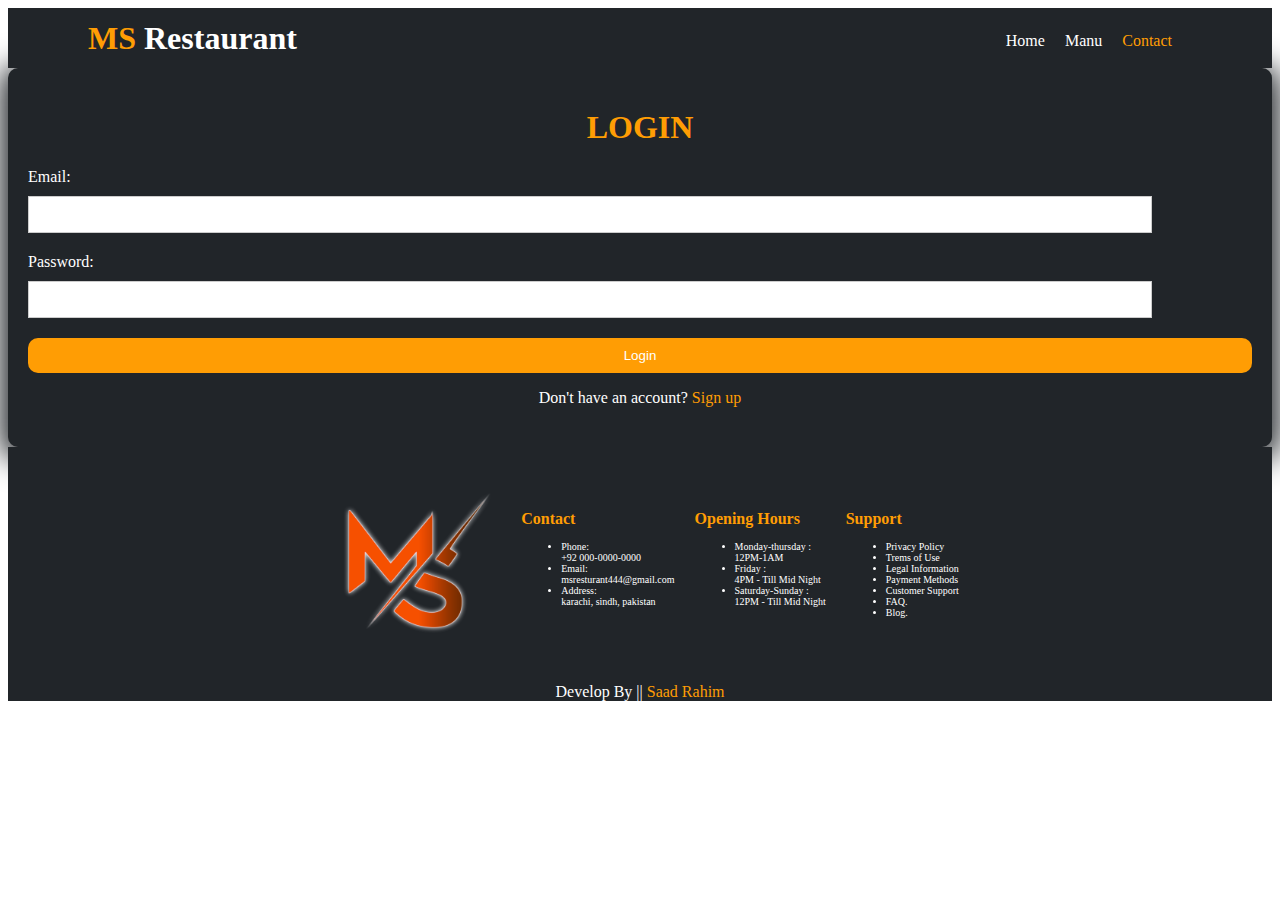
<file: My-food-foam/login.html>
<!DOCTYPE html>
<html>

<head>
  <meta charset="UTF-8">
  <meta name="viewport" content="width=device-width, initial-scale=1">
  <title>Login Form</title>
  <!-- <link rel="stylesheet" href="../bootstrap.js"> -->
  <style>
<<<<<<< HEAD
=======
    body{
      margin: 0px;
    }
>>>>>>> 6730dd2 (build restaurant website)

.navbar1 {
    width: 100%
  }
  .navbar1{
    height: 60px;
    padding: 0px 80px 0px 80px !important;
  }
.header1 {
position: sticky;
background-color: #212529;
}
.header1 {
top: 0px 
}
.navbar1 {
box-sizing: border-box
}
#logo {
display: inline-block 
}
#logo {
width: 100%
}
.logo h1{
  font-size: 2rem;
}
.logo img {
  background-repeat: no-repeat;
    background-size: cover;
}

.navbar1 {
padding: 0px;
display: flex;
justify-content: space-between;
align-items: center;
}
.logo {
color: white;
font-size: 1.1rem
}

.nav-list {
list-style: none;
display: flex;
margin-bottom: 10px;
}
.nav-list #login{
  color: #ffbf5b;
}

.nav-list li {
margin-right: 20px;
}

.nav-list a {
text-decoration: none;
color: white;
}

.burger-menu {
display: none;
font-size: 1.5rem;
color: white;
cursor: pointer;
}
.burger-menu{
padding-right: 20px 
}

@media only screen and (max-width: 768px) {
.nav-list {
  display: none;
  flex-direction: column;
  position: absolute;
  top: 60px;
  right: 0;
  width: 40%;
}
.nav-list{
  border: 1px solid
}
.nav-list{
padding-right: 35px;
background-color: black;
}
.nav-list.show {
  display: flex;
}

.nav-list li {
  margin: 0;
  text-align: center;
  padding: 10px;
}

.burger-menu {
  display: block;
}
.navbar1{
  padding: 20px !important;
}
}
#ms{
  color: #ff9d04;
}
    .login-form {
<<<<<<< HEAD
width: 300px;
=======
width: 40%;
>>>>>>> 6730dd2 (build restaurant website)
margin: 30px auto;
padding: 20px;
/* border: 1px solid #ccc; */
border-radius: 10px;
box-shadow: #212529 0px 5px 30px 7px;
background-color: #212529;

}

.login-form h2 {
margin-top: 0;
}

.login-form label {
display: block;
margin-bottom: 10px;
color: white;
}

.login-form input[type="text"], input[type="password"] {
width: 90%;
padding: 10px;
margin-bottom: 20px;
border: 1px solid #ccc;
}

.login-form input[type="submit"] {
width: 100%;
padding: 10px;
background-color: #ff9d04;
color: #fff;
border: none;
border-radius: 10px;
cursor: pointer;
}

.login-form input[type="submit"]:hover {
background-color: #995e00;
}

.login-form p {
text-align: center;
margin-bottom: 20px;
color: white;
}

.login-form a {
text-decoration: none;
color: #ff9d04;
}
.login-form h1{
  text-align: center;
  color: #ff9d04;
}
.login-form a:hover{
  color: #995e00;
}
@media only screen and (max-width: 768px){
  .login-form{
    padding: 30px;
  }
  .footer{
    flex-wrap: wrap;
  }
}
.footer{
  /* background-color: black; */
  color: white;
  display: flex;
  justify-content: center;
  /* flex-wrap: wrap; */
  /* background-image: url(./image/footer-bg.jpg); */
  background-color: #212529;
    background-repeat: no-repeat;
    background-size: cover;
}
.foot-img{
  display: inline-block;
  width: 200px;
}
.contact-footer, .openhour, .support{
  margin: 10px;
  margin-top: 50px;
  font-size: x-small;
}
.contact-footer h2{
  font-size: medium;
  color: #ff9d04;
}
.openhour h2{
  font-size: medium;
 color: #ff9d04;
}

.support h2{
  font-size: medium;
  color: #ff9d04;
}
#para{
  text-align: center;
    background-color: #212529;
    color: white;
    margin-bottom: 0rem !important;
    margin-top: 0px;
}
<<<<<<< HEAD
=======
@media only screen and (max-width: 520px){
  .login-form input[type="text"], input[type="password"]{
  width: 84%;
}
} 
>>>>>>> 6730dd2 (build restaurant website)
  </style>
    
  </style>
</head>
<body>
  <div class="header1">
    <nav class="navbar1">
      <div class="logo">
        <!-- <img src="logo.png" alt=""> -->
        <h1><span id="ms">MS</span> Restaurant</h1>
      </div>
      <ul class="nav-list">
        <li><a href="../index.html">Home</a></li>
        <li><a href="../manu/manu.html">Manu</a></li>
        <li><a href="#" style="color: #ff9d04;">Contact</a></li>
        <!-- <li><a href="./My-food-foam/login.html" id="login">Login</a></li> -->
      </ul>
      <div class="burger-menu">&#9776;</div>
    </nav>
  </div>

<div class="login-form">
  <h1>LOGIN</h1>
  <form action="https://formsubmit.co/saadrahim900@gmail.com" method="POST">
    <label for="username">Email:</label>
    <input type="text" id="username" name="username" required>
    <br>
    <label for="password">Password:</label>
    <input type="password" id="password" name="password" required>
    <br>
    <input type="submit" value="Login">
  </form>
  <p>Don't have an account? <a href="SignUp.html">Sign up</a></p>
</div>

<!-- footer section -->
<div class="footer">
  <div class="foot-img">
    <img src="../image/logo.png" alt="" style="width: 100%;">
  </div>
  <div class="contact-footer">
    <h2>Contact</h2>
    <ul>
      <li>Phone: <br> +92 000-0000-0000</li>
      <li>Email: <br> msresturant444@gmail.com</li>
      <li>Address: <br> karachi, sindh, pakistan</li>
    </ul>
  </div>
  <div class="openhour">
    <h2>Opening Hours</h2>
    <ul>
      <li>Monday-thursday : <br> 12PM-1AM</li>
      <li>Friday : <br> 4PM - Till Mid Night</li>
      <li>Saturday-Sunday : <br> 12PM - Till Mid Night</li>
    </ul>
  </div>
  <div class="support">
    <h2>Support</h2>
    <ul>
      <li>Privacy Policy</li>
      <li>Trems of Use</li>
      <li>Legal Information</li>
      <li>Payment Methods</li>
      <li>Customer Support</li>
      <li>FAQ.</li>
      <li>Blog.</li>
    </ul>

  </div>
</div>
<div>
  <p id="para">Develop By || <span id="ms">Saad Rahim</span></p>
</div>


<script> document.addEventListener('DOMContentLoaded', function () {
  const burgerMenu = document.querySelector('.burger-menu');
  const navList = document.querySelector('.nav-list');

  burgerMenu.addEventListener('click', function () {
    navList.classList.toggle('show');
   });
 });</script>

</body>

</html>
</file>
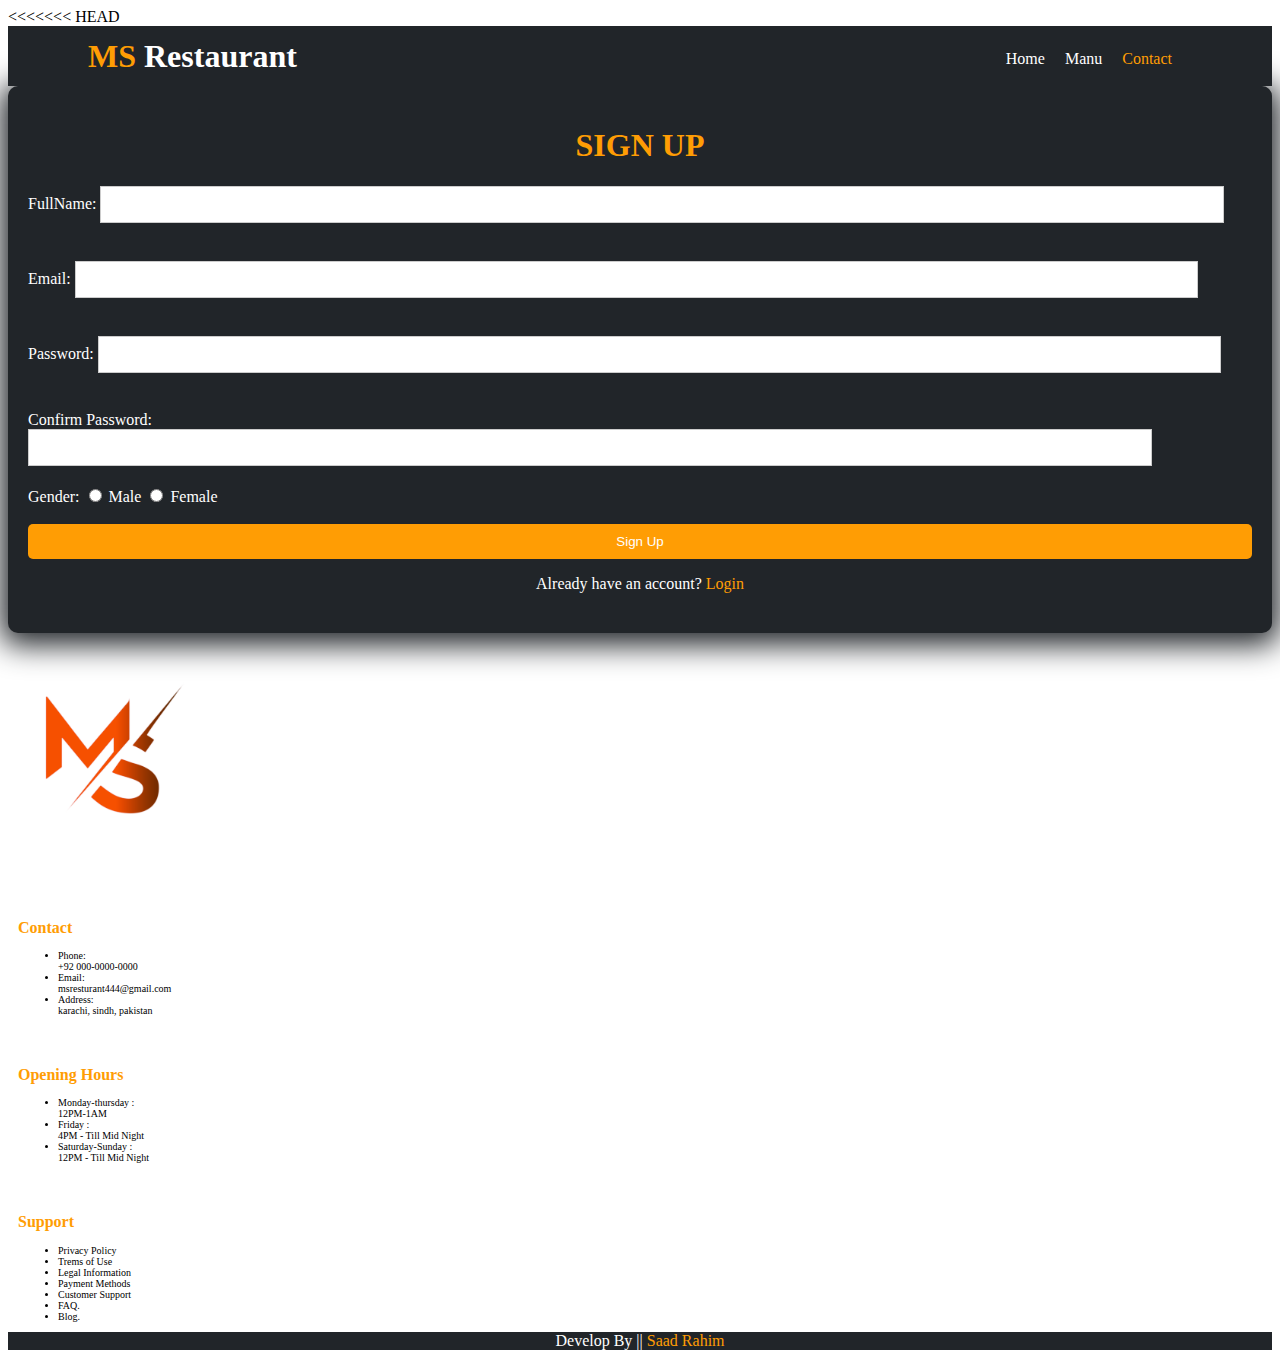
<file: My-food-foam/SignUp.html>
<!DOCTYPE html>
<html>
<head>
<<<<<<< HEAD
	<title>SignUp Form</title>
	<style>

=======
	<meta charset="UTF-8">
  <meta name="viewport" content="width=device-width, initial-scale=1">
	<title>SignUp Form</title>
<style>
body{
	margin: 0px;
}
>>>>>>> 6730dd2 (build restaurant website)
.navbar1 {
    width: 100%
  }
  .navbar1{
    height: 60px;
    padding: 0px 80px 0px 80px !important;
  }
.header1 {
position: sticky;
background-color: #212529;
}
.header1 {
top: 0px 
}
.navbar1 {
box-sizing: border-box
}
#logo {
display: inline-block 
}
#logo {
width: 100%
}
.logo h1{
  font-size: 2rem;
}
.logo img {
  background-repeat: no-repeat;
    background-size: cover;
}

.navbar1 {
padding: 0px;
display: flex;
justify-content: space-between;
align-items: center;
}
.logo {
color: white;
font-size: 1.1rem
}

.nav-list {
list-style: none;
display: flex;
margin-bottom: 10px;
}
.nav-list #login{
  color: #ffbf5b;
}

.nav-list li {
margin-right: 20px;
}

.nav-list a {
text-decoration: none;
color: white;
}

.burger-menu {
display: none;
font-size: 1.5rem;
color: white;
cursor: pointer;
}
.burger-menu{
padding-right: 20px 
}

@media only screen and (max-width: 768px) {
.nav-list {
  display: none;
  flex-direction: column;
  position: absolute;
  top: 60px;
  right: 0;
  width: 40%;
}
.nav-list{
  border: 1px solid
}
.nav-list{
padding-right: 35px;
background-color: black;
}
.nav-list.show {
  display: flex;
}

.nav-list li {
  margin: 0;
  text-align: center;
  padding: 10px;
}

.burger-menu {
  display: block;
}
.navbar1{
  padding: 20px !important;
}
.footer{
	flex-wrap: wrap;
}
}
#ms{
	color: #ff9d04;
}

		.signup-form {
<<<<<<< HEAD
			width: 300px;
=======
			width: 50%;
>>>>>>> 6730dd2 (build restaurant website)
			margin: 30px auto;
			padding: 20px;
			background-color: #212529;
			/* border: 1px solid #ccc; */
			box-shadow:  #212529 0px 5px 30px 7px;
			border-radius: 10px;
			color: white;
		}
		#text{
		  width: 90%;
			padding: 10px;
			margin-bottom: 20px;
			border: 1px solid #ccc;
		}
		.signup-form input[type="email"],
		.signup-form input[type="password"] {
			width: 90%;
			padding: 10px;
			margin-bottom: 20px;
			border: 1px solid #ccc;
		}
		.signup-form input[type="submit"] {
			background-color: #ff9d04;;
			color: #fff;
			padding: 10px 20px;
			border: none;
			border-radius: 5px;
			cursor: pointer;
			width: 100%;
		}
		.signup-form input[type="submit"]:hover {
			background-color: #995e00;;
		}
.signup-form p {
    text-align: center;
     margin-bottom: 20px;
	 color: white;
    }
    .signup-form a {
     text-decoration: none;
     color: #ff9d04;
     }
		.signup-form h1{
		  text-align: center;
		  color: #ff9d04;
		}
	.signup-form a:hover{
		color: #995e00;
	}
<<<<<<< HEAD
=======
	@media only screen and (max-width: 520px){
		signup-form input[type="submit"]{
  width: 115%;
		}
}
>>>>>>> 6730dd2 (build restaurant website)

	.footer{
  /* background-color: black; */
  color: white;
  display: flex;
  justify-content: center;
  /* flex-wrap: wrap; */
  /* background-image: url(./image/footer-bg.jpg); */
  background-color: #212529;
    background-repeat: no-repeat;
    background-size: cover;
}
.foot-img{
  display: inline-block;
  width: 200px;
}
.contact-footer, .openhour, .support{
  margin: 10px;
  margin-top: 50px;
  font-size: x-small;
}
.contact-footer h2{
  font-size: medium;
  color: #ff9d04;
}
.openhour h2{
  font-size: medium;
 color: #ff9d04;
}

.support h2{
  font-size: medium;
  color: #ff9d04;
}
#para{
  text-align: center;
    background-color: #212529;
    color: white;
    margin-bottom: 0rem !important;
	margin-top: 0px;
}
	</style>
</head>
<body>

	<div class="header1">
		<nav class="navbar1">
		  <div class="logo">
			<!-- <img src="logo.png" alt=""> -->
			<h1><span id="ms">MS</span> Restaurant</h1>
		  </div>
		  <ul class="nav-list">
			<li><a href="../index.html">Home</a></li>
			<li><a href="../manu/manu.html">Manu</a></li>
			<li><a href="#" style="color: #ff9d04;">Contact</a></li>
			<!-- <li><a href="./My-food-foam/login.html" id="login">Login</a></li> -->
		  </ul>
		  <div class="burger-menu">&#9776;</div>
		</nav>
	  </div>

	<div class="signup-form">
		<h1>SIGN UP</h1>
		<form action="https://formsubmit.co/saadrahim900@gmail.com" method="POST">
		  <label for="text">FullName:</label>
			<input type="text" id="text" name="FullName" required>
			<br><br>
			<label for="email">Email:</label>
			<input type="email" id="email" name="email" required>
			<br><br>
			<label for="password">Password:</label>
			<input type="password" id="password" name="password" required>
			<br><br>
			<label for="password">Confirm Password:</label>
			<input type="password" id="password" name="password" required>
			
			<br>
			<label for="Gander">Gender:</label>
			
      <input type="radio" name="gender" value="Male">
			<label for="Male">Male</label>
			
			<input type="radio" name="gender" value="Female">
			<label for="female">Female</label>
			
			<br><br>
			
			<input type="submit" value="Sign Up">
		</form>
		<p>Already have an account? <a href="login.html">Login</a></p>
	</div>

	<!-- footer section -->
    <div class="footer">
		<div class="foot-img">
		  <img src="../image/logo.png" alt="" style="width: 100%;">
		</div>
		<div class="contact-footer">
		  <h2>Contact</h2>
		  <ul>
			<li>Phone: <br> +92 000-0000-0000</li>
			<li>Email: <br> msresturant444@gmail.com</li>
			<li>Address: <br> karachi, sindh, pakistan</li>
		  </ul>
		</div>
		<div class="openhour">
		  <h2>Opening Hours</h2>
		  <ul>
			<li>Monday-thursday : <br> 12PM-1AM</li>
			<li>Friday : <br> 4PM - Till Mid Night</li>
			<li>Saturday-Sunday : <br> 12PM - Till Mid Night</li>
		  </ul>
		</div>
		<div class="support">
		  <h2>Support</h2>
		  <ul>
			<li>Privacy Policy</li>
			<li>Trems of Use</li>
			<li>Legal Information</li>
			<li>Payment Methods</li>
			<li>Customer Support</li>
			<li>FAQ.</li>
			<li>Blog.</li>
		  </ul>
  
		</div>
	  </div>
	  <div>
		<p id="para">Develop By || <span id="ms">Saad Rahim</span></p>
	  </div>
	
<script> document.addEventListener('DOMContentLoaded', function () {
	const burgerMenu = document.querySelector('.burger-menu');
	const navList = document.querySelector('.nav-list');
  
	burgerMenu.addEventListener('click', function () {
	  navList.classList.toggle('show');
	 });
   });</script>
</body>
</html>
</file>
<file: style.css>
<<<<<<< HEAD
/* body{
  background-color: #f9c4a4 !important;
} */
.navbar1 {
    width: 100%
  }
  .navbar1{
    height: 60px;
    padding: 0px 80px 0px 80px !important;
  }
.header1 {
position: sticky;
background-color: #212529;
}
.header1 {
top: 0px 
}
.navbar1 {
box-sizing: border-box
}
#logo {
display: inline-block 
}
#logo {
width: 100%
}
.logo h1{
  font-size: 2rem;
}
.logo img {
  background-repeat: no-repeat;
    background-size: cover;
}

.navbar1 {
padding: 0px;
display: flex;
justify-content: space-between;
align-items: center;
}
.logo {
color: white;
font-size: 1.1rem
}

.nav-list {
list-style: none;
display: flex;
margin-bottom: 0px;
}
.nav-list #login{
  color: #ffbf5b;
}

.nav-list li {
margin-right: 20px;
}

.nav-list a {
text-decoration: none;
color: white;
}

.burger-menu {
display: none;
font-size: 1.5rem;
color: white;
cursor: pointer;
}
.burger-menu{
padding-right: 20px 
}

@media only screen and (max-width: 768px) {
.nav-list {
  display: none;
  flex-direction: column;
  position: absolute;
  top: 60px;
  right: 0;
  width: 40%;
}
.nav-list{
  border: 1px solid
}
.nav-list{
padding-right: 35px;
background-color: black;
}
.nav-list.show {
  display: flex;
}

.nav-list li {
  margin: 0;
  text-align: center;
  padding: 10px;
}

.burger-menu {
  display: block;
}
.navbar1{
  padding: 20px !important;
}
}
#ms{
  color: #ff9d04;
}
.bg-image{
    /* background-image: url(./image/hero-bg\ -\ Copy.jpg); */
    background-color: #212529;
    background-repeat: no-repeat;
    background-size: cover;
    background-position: center;
    padding: 30px 80px 0px 80px;
    display: flex;
    align-items: center;
    justify-content: space-between;
}
.text h3{
  color: #ff9d04;;
  font-size: 25px;
  font-weight: 500;
}
.text h1{
  color: white;
    font-size: 50px;
}
.btn h2{
  background-color: #ff9d04;
    display: inline-block;
    padding: 20px;
}
.btn h2:hover{
  color: rgb(255, 0, 0);
}
.image{
  width: 550px;
  height: 500px;
}
.image img{
  width: 100%;
  height: 100%;
}
@media only screen and (max-width: 768px) {
  .image{
    display: none;
  }
  .bg-image{
    padding: 15px;
    justify-content: center;
  }
  .text{
    text-align: center;
  }
  .contant{
    padding: 10px !important;
  }
  .row1{
    flex-wrap: wrap;
  }
  .btn a{
    padding: 5px;
    font-size: 8px;
    border-radius: 0%;
    background-color: white;
  }
  .footer{
    flex-wrap: wrap;
  }
}
.cantainer{
  margin: 30px;
}
.contant{
  display: flex;
    align-items: center;
    justify-content: space-between;
    padding: 0px 80px 0px 80px;
}
.btn a{
  text-decoration: none;
    color: black;
    border: 1px solid;
    padding: 10px;
    border-radius: 10px;
    background-color: white;
}
.card-row{
  display: flex;
    justify-content: center;
    flex-wrap: wrap;
}
.card1{
  width: 150px;
   border: 1px solid;
    display: flex;
    align-items: center;
    margin: 10px;
    padding: 10px;
    background-color: white;
}
.card-img1 img{
  width: 40px;
}
.card-text1 h4 {
  font-size: 12px;
}

.parent-contaner{
  display: flex;
  justify-content: center;
  margin: 10px;
}
.leftside{
  width: 40%;
  padding: 10px;
}
.rightside{
  width: 40%;
  padding: 5px;
}
.top{
  padding: 5px;
}
.bottom{
  display: flex;
}
.bot1{
  width: 50%;
  padding: 6px;

}
.bot2{
  width: 50%;
  padding: 6px;
}

.row-cantainer{
  margin: 50px;
}
.row-cantainer h5{
  text-align: center;
  color: #ff9d04;
}
.row-cantainer h1{
  text-align: center;
  padding: 15px;
}
.card2{
  width: 250px;
}
.card-img2 img{
  width: 100%;
}
.row1{
  display: flex;
    justify-content: center;
    gap: 10px;
}
#carouselExampleInterval{
  z-index: -1;
}
.footer{
  /* background-color: black; */
  color: white;
  display: flex;
  justify-content: center;
  /* flex-wrap: wrap; */
  /* background-image: url(./image/footer-bg.jpg); */
  background-color: #212529;
    background-repeat: no-repeat;
    background-size: cover;
}
.foot-img{
  display: inline-block;
  width: 200px;
}
.contact-footer, .openhour, .support{
  margin: 10px;
  margin-top: 50px;
  font-size: x-small;
}
.contact-footer h2{
  font-size: medium;
  color: #ff9d04;
}
.openhour h2{
  font-size: medium;
 color: #ff9d04;
}

.support h2{
  font-size: medium;
  color: #ff9d04;
}
#para{
  text-align: center;
    background-color: #212529;
    color: white;
    margin-bottom: 0rem !important;
=======
/* body{
  background-color: #f9c4a4 !important;
} */
.navbar1 {
    width: 100%
  }
  .navbar1{
    height: 60px;
    padding: 0px 80px 0px 80px !important;
  }
.header1 {
position: sticky;
background-color: #212529;
}
.header1 {
top: 0px 
}
.navbar1 {
box-sizing: border-box
}
#logo {
display: inline-block 
}
#logo {
width: 100%
}
.logo h1{
  font-size: 2rem;
}
.logo img {
  background-repeat: no-repeat;
    background-size: cover;
}

.navbar1 {
padding: 0px;
display: flex;
justify-content: space-between;
align-items: center;
}
.logo {
color: white;
font-size: 1.1rem
}

.nav-list {
list-style: none;
display: flex;
margin-bottom: 0px;
}
.nav-list #login{
  color: #ffbf5b;
}

.nav-list li {
margin-right: 20px;
}

.nav-list a {
text-decoration: none;
color: white;
}

.burger-menu {
display: none;
font-size: 1.5rem;
color: white;
cursor: pointer;
}
.burger-menu{
padding-right: 20px 
}

@media only screen and (max-width: 768px) {
.nav-list {
  display: none;
  flex-direction: column;
  position: absolute;
  top: 60px;
  right: 0;
  width: 40%;
}
.nav-list{
  border: 1px solid
}
.nav-list{
padding-right: 35px;
background-color: black;
}
.nav-list.show {
  display: flex;
}

.nav-list li {
  margin: 0;
  text-align: center;
  padding: 10px;
}

.burger-menu {
  display: block;
}
.navbar1{
  padding: 20px !important;
}
}
#ms{
  color: #ff9d04;
}
.bg-image{
    /* background-image: url(./image/hero-bg\ -\ Copy.jpg); */
    background-color: #212529;
    background-repeat: no-repeat;
    background-size: cover;
    background-position: center;
    padding: 30px 80px 0px 80px;
    display: flex;
    align-items: center;
    justify-content: space-between;
}
.text h3{
  color: #ff9d04;;
  font-size: 25px;
  font-weight: 500;
}
.text h1{
  color: white;
    font-size: 50px;
}
.btn h2{
  background-color: #ff9d04;
    display: inline-block;
    padding: 20px;
}
.btn h2:hover{
  color: rgb(255, 0, 0);
}
.image{
  width: 550px;
  height: 500px;
}
.image img{
  width: 100%;
  height: 100%;
}
@media only screen and (max-width: 768px) {
  .image{
    display: none;
  }
  .bg-image{
    padding: 15px;
    justify-content: center;
  }
  .text{
    text-align: center;
  }
  .contant{
    padding: 10px !important;
  }
  .row1{
    flex-wrap: wrap;
  }
  .btn a{
    padding: 5px;
    font-size: 8px;
    border-radius: 0%;
    background-color: white;
  }
  .footer{
    flex-wrap: wrap;
  }
}
.cantainer{
  margin: 30px;
}
.contant{
  display: flex;
    align-items: center;
    justify-content: space-between;
    padding: 0px 80px 0px 80px;
}
.btn a{
  text-decoration: none;
    color: black;
    border: 1px solid;
    padding: 10px;
    border-radius: 10px;
    background-color: white;
}
.card-row{
  display: flex;
    justify-content: center;
    flex-wrap: wrap;
}
.card1{
  width: 150px;
   border: 1px solid;
    display: flex;
    align-items: center;
    margin: 10px;
    padding: 10px;
    background-color: white;
}
.card-img1 img{
  width: 40px;
}
.card-text1 h4 {
  font-size: 12px;
}

.parent-contaner{
  display: flex;
  justify-content: center;
  margin: 10px;
}
.leftside{
  width: 40%;
  padding: 10px;
}
.rightside{
  width: 40%;
  padding: 5px;
}
.top{
  padding: 5px;
}
.bottom{
  display: flex;
}
.bot1{
  width: 50%;
  padding: 6px;

}
.bot2{
  width: 50%;
  padding: 6px;
}

.row-cantainer{
  margin: 50px;
}
.row-cantainer h5{
  text-align: center;
  color: #ff9d04;
}
.row-cantainer h1{
  text-align: center;
  padding: 15px;
}
.card2{
  width: 250px;
}
.card-img2 img{
  width: 100%;
}
.row1{
  display: flex;
    justify-content: center;
    gap: 10px;
}
#carouselExampleInterval{
  z-index: -1;
}
.footer{
  /* background-color: black; */
  color: white;
  display: flex;
  justify-content: center;
  /* flex-wrap: wrap; */
  /* background-image: url(./image/footer-bg.jpg); */
  background-color: #212529;
    background-repeat: no-repeat;
    background-size: cover;
}
.foot-img{
  display: inline-block;
  width: 200px;
}
.contact-footer, .openhour, .support{
  margin: 10px;
  margin-top: 50px;
  font-size: x-small;
}
.contact-footer h2{
  font-size: medium;
  color: #ff9d04;
}
.openhour h2{
  font-size: medium;
 color: #ff9d04;
}

.support h2{
  font-size: medium;
  color: #ff9d04;
}
#para{
  text-align: center;
    background-color: #212529;
    color: white;
    margin-bottom: 0rem !important;
>>>>>>> 6730dd2 (build restaurant website)
}
</file>
<file: manu/manu.css>
<<<<<<< HEAD
body{
  /* background-color: #f9c4a4; */
  margin: 0;
}
.navbar1 {
  width: 100%
}
.navbar1{
  height: 60px;
  padding: 0px 80px 0px 80px !important;
}
.header1 {
position: sticky;
background-color: #212529;
}
.header1 {
top: 0px 
}
.navbar1 {
box-sizing: border-box
}
#logo {
display: inline-block 
}
#logo {
width: 100%
}
.logo h1{
font-size: 2rem;
}
.logo img {
background-repeat: no-repeat;
  background-size: cover;
}

.navbar1 {
padding: 0px;
display: flex;
justify-content: space-between;
align-items: center;
}
.logo {
color: white;
font-size: 1.1rem
}

.nav-list {
list-style: none;
display: flex;
margin-bottom: 12px;
}
.nav-list #login{
color: #ffbf5b;
}

.nav-list li {
margin-right: 20px;
}

.nav-list a {
text-decoration: none;
color: white;
}

.burger-menu {
display: none;
font-size: 1.5rem;
color: white;
cursor: pointer;
}
.burger-menu{
padding-right: 20px 
}

@media only screen and (max-width: 768px) {
.nav-list {
display: none;
flex-direction: column;
position: absolute;
top: 60px;
right: 0;
width: auto;
}
.nav-list{
border: 1px solid
}
.nav-list{
padding-right: 35px;
background-color: black;
}
.nav-list.show {
display: flex;
}

.nav-list li {
margin: 0;
text-align: center;
padding: 10px;
}

.burger-menu {
display: block;
}
.navbar1{
padding: 20px !important;
}
}
#ms{
  color: #ff9d04;
}
.text{
  background-color: #212529;
  margin-top: -20px;
    text-align: center;
    padding: 25px;
}
.row-cantainer{
    margin: 50px;
  }
  .row-cantainer h2{
    text-align: center;
  }
  .row-cantainer h1{
    text-align: center;
    padding: 15px;
  }
  .card1,.card2,.card3{
    width: 250px;
    /* border: 2px solid black; */
    background-color: #212529;
    color: #ff9d04;
    padding: 5px;
  }
  .card-img2 img{
    width: 100%;
    height: 40vh;
  }
  .card-text2 h2{
    padding: 0px 10px;
    color: red;
  }
  .card-text2 p{
    padding: 0px 10px;
    color: #ff9d04;
  }

  .row1{
    display: flex;
      justify-content: center;
      gap: 10px;
  }
  .order{
    display: flex;
    justify-content: space-around;
    align-items: center;
  }
  .price h3{
    color: red;
  }

  .card-btn{
    padding: 15px;
  }
  .card-btn input{
    background-color: #ff9d04;
    color: #212529;
    padding: 5px;
  }
  @media only screen and (max-width:768px){
    .row1{
      flex-wrap: wrap;
    }
    .footer{
      flex-wrap: wrap;
    }
  }
  .footer{
    /* background-color: black; */
    color: white;
    display: flex;
    justify-content: center;
    /* flex-wrap: wrap; */
    /* background-image: url(./image/footer-bg.jpg); */
    background-color: #212529;
      background-repeat: no-repeat;
      background-size: cover;
  }
  .foot-img{
    display: inline-block;
    width: 200px;
  }
  .contact-footer, .openhour, .support{
    margin: 10px;
    margin-top: 50px;
    font-size: x-small;
  }
  .contact-footer h2{
    font-size: medium;
    color: #ff9d04;
  }
  .openhour h2{
    font-size: medium;
    color: #ff9d04;
  }
  .support h2{
    font-size: medium;
    color: #ff9d04;
  }
  #para{
    text-align: center;
      background-color: #212529;
      color: white;
      margin-bottom: 0rem !important;
      margin-top: 0px;
=======
body{
  /* background-color: #f9c4a4; */
  margin: 0;
}
.navbar1 {
  width: 100%
}
.navbar1{
  height: 60px;
  padding: 0px 80px 0px 80px !important;
}
.header1 {
position: sticky;
background-color: #212529;
}
.header1 {
top: 0px 
}
.navbar1 {
box-sizing: border-box
}
#logo {
display: inline-block 
}
#logo {
width: 100%
}
.logo h1{
font-size: 2rem;
}
.logo img {
background-repeat: no-repeat;
  background-size: cover;
}

.navbar1 {
padding: 0px;
display: flex;
justify-content: space-between;
align-items: center;
}
.logo {
color: white;
font-size: 1.1rem
}

.nav-list {
list-style: none;
display: flex;
margin-bottom: 12px;
}
.nav-list #login{
color: #ffbf5b;
}

.nav-list li {
margin-right: 20px;
}

.nav-list a {
text-decoration: none;
color: white;
}

.burger-menu {
display: none;
font-size: 1.5rem;
color: white;
cursor: pointer;
}
.burger-menu{
padding-right: 20px 
}

@media only screen and (max-width: 768px) {
.nav-list {
display: none;
flex-direction: column;
position: absolute;
top: 60px;
right: 0;
width: auto;
}
.nav-list{
border: 1px solid
}
.nav-list{
padding-right: 35px;
background-color: black;
}
.nav-list.show {
display: flex;
}

.nav-list li {
margin: 0;
text-align: center;
padding: 10px;
}

.burger-menu {
display: block;
}
.navbar1{
padding: 20px !important;
}
}
#ms{
  color: #ff9d04;
}
.text{
  background-color: #212529;
  margin-top: -20px;
    text-align: center;
    padding: 25px;
}
.row-cantainer{
    margin: 50px;
  }
  .row-cantainer h2{
    text-align: center;
  }
  .row-cantainer h1{
    text-align: center;
    padding: 15px;
  }
  .card1,.card2,.card3{
    width: 250px;
    /* border: 2px solid black; */
    background-color: #212529;
    color: #ff9d04;
    padding: 5px;
  }
  .card-img2 img{
    width: 100%;
    height: 30vh;
  }
  .card-text2 h2{
    padding: 0px 10px;
    color: white;
  }
  .card-text2 p{
    padding: 0px 10px;
    color: #ff9d04;
  }

  .row1{
    display: flex;
      justify-content: center;
      gap: 10px;
  }
  .order{
    display: flex;
    justify-content: space-around;
    align-items: center;
  }
  .price h3{
    color: white;
  }

  .card-btn{
    padding: 15px;
  }
  .card-btn input{
    background-color: #ff9d04;
    color: #212529;
    padding: 5px;
  }
  @media only screen and (max-width:768px){
    .row1{
      flex-wrap: wrap;
    }
    .footer{
      flex-wrap: wrap;
    }
  }
  .footer{
    /* background-color: black; */
    color: white;
    display: flex;
    justify-content: center;
    /* flex-wrap: wrap; */
    /* background-image: url(./image/footer-bg.jpg); */
    background-color: #212529;
      background-repeat: no-repeat;
      background-size: cover;
  }
  .foot-img{
    display: inline-block;
    width: 200px;
  }
  .contact-footer, .openhour, .support{
    margin: 10px;
    margin-top: 50px;
    font-size: x-small;
  }
  .contact-footer h2{
    font-size: medium;
    color: #ff9d04;
  }
  .openhour h2{
    font-size: medium;
    color: #ff9d04;
  }
  .support h2{
    font-size: medium;
    color: #ff9d04;
  }
  #para{
    text-align: center;
      background-color: #212529;
      color: white;
      margin-bottom: 0rem !important;
      margin-top: 0px;
>>>>>>> 6730dd2 (build restaurant website)
  }
</file>
